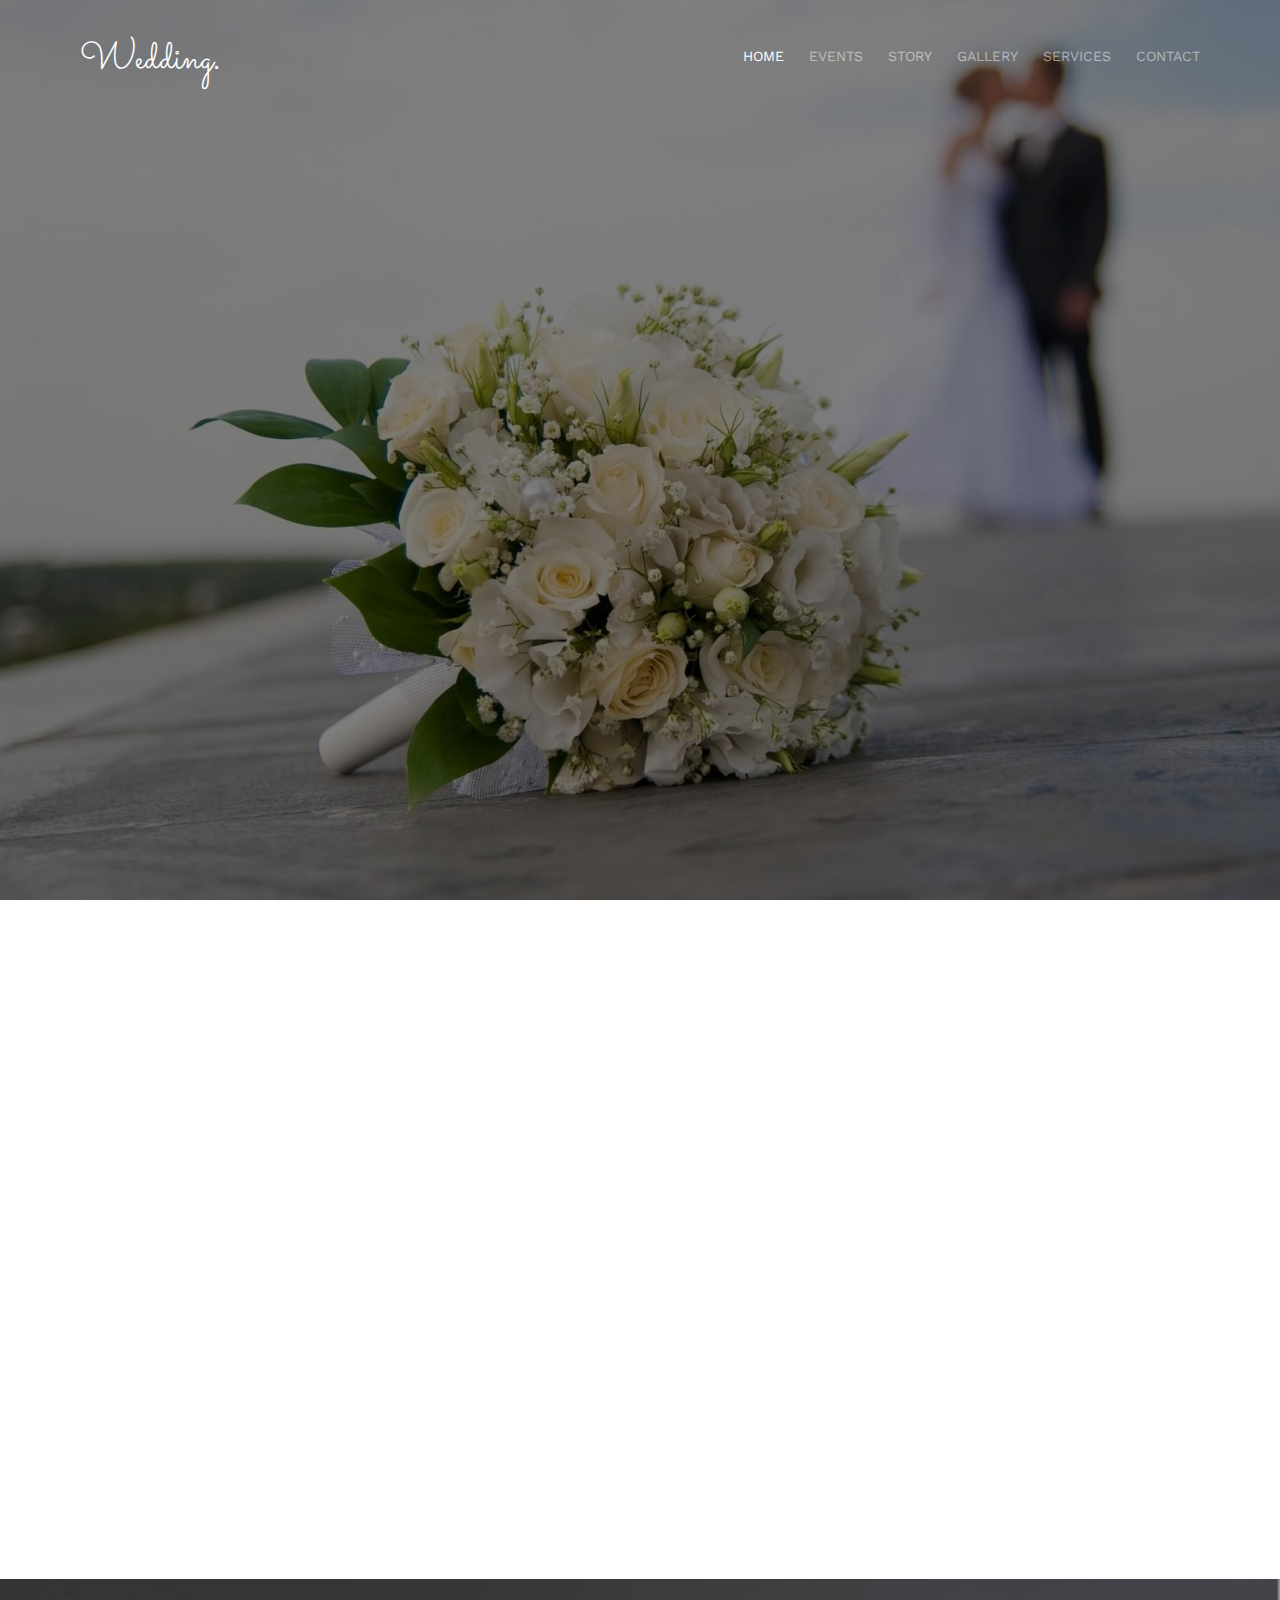
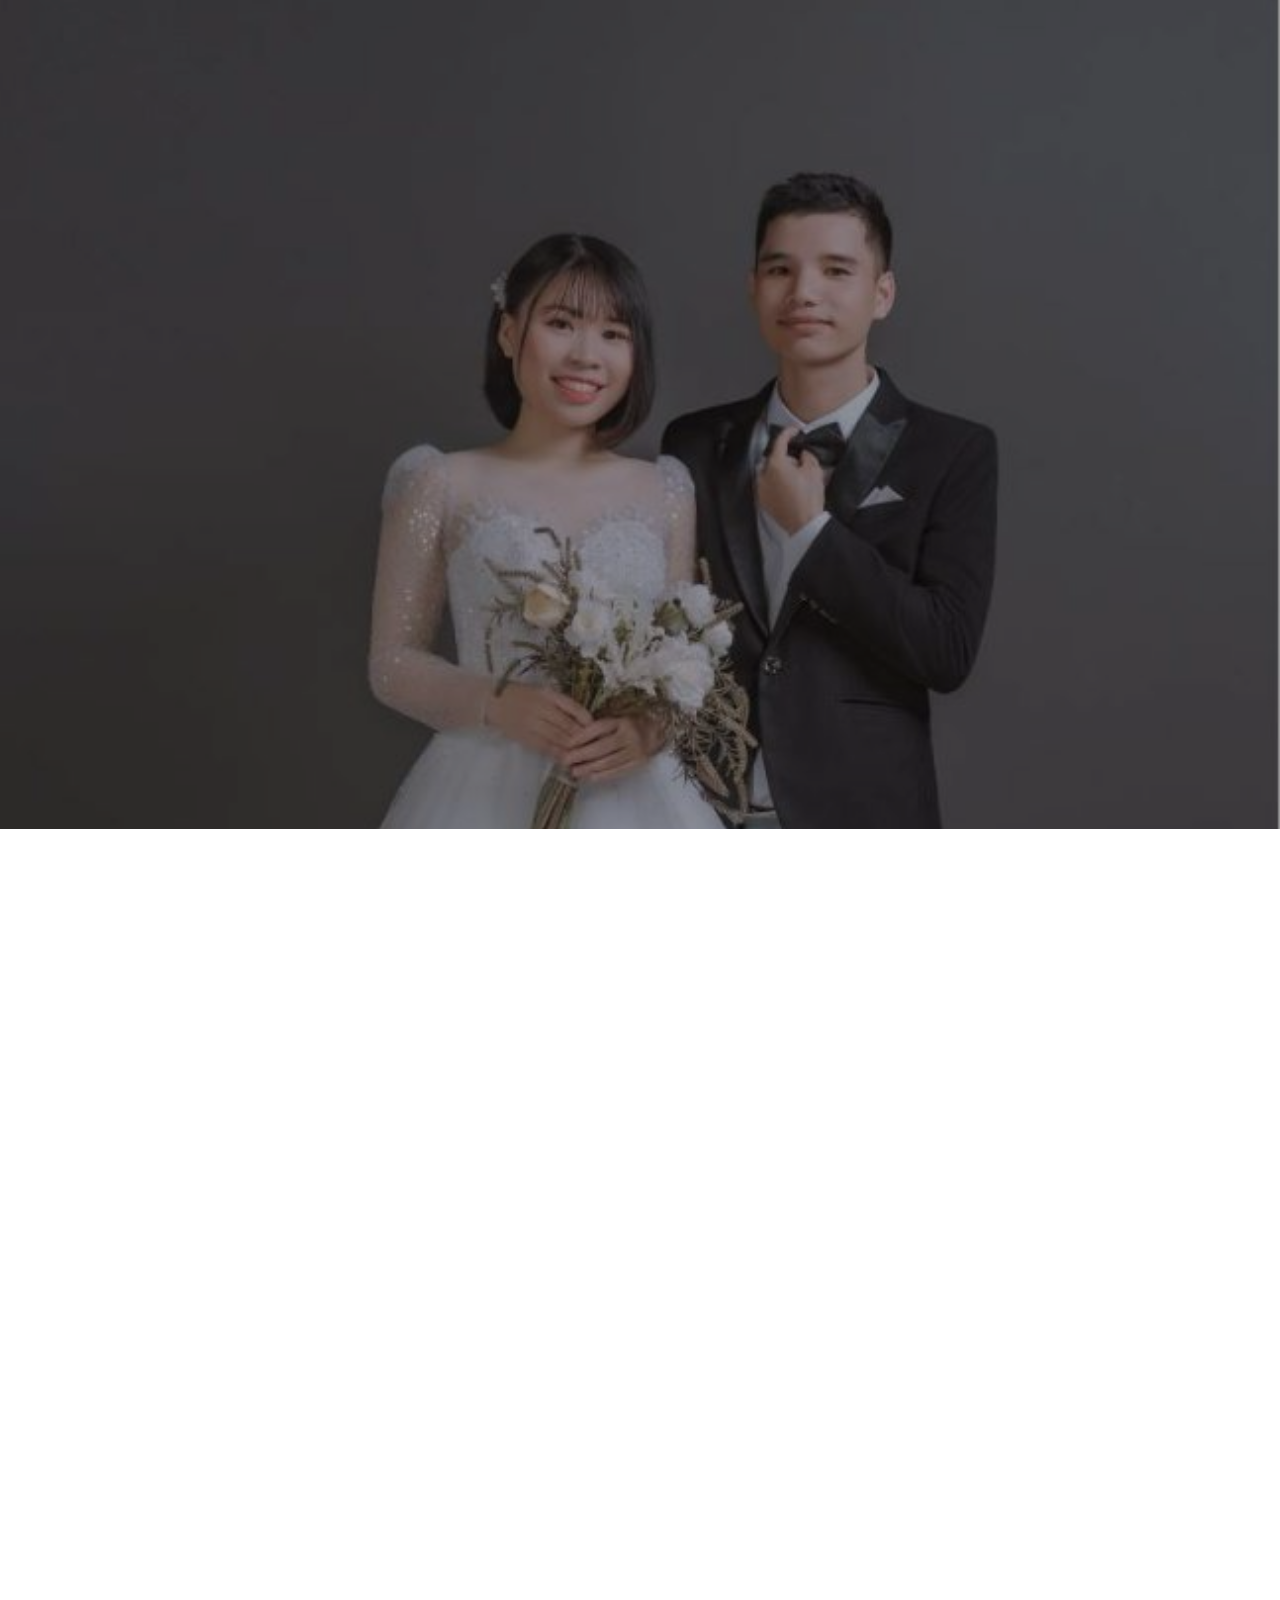
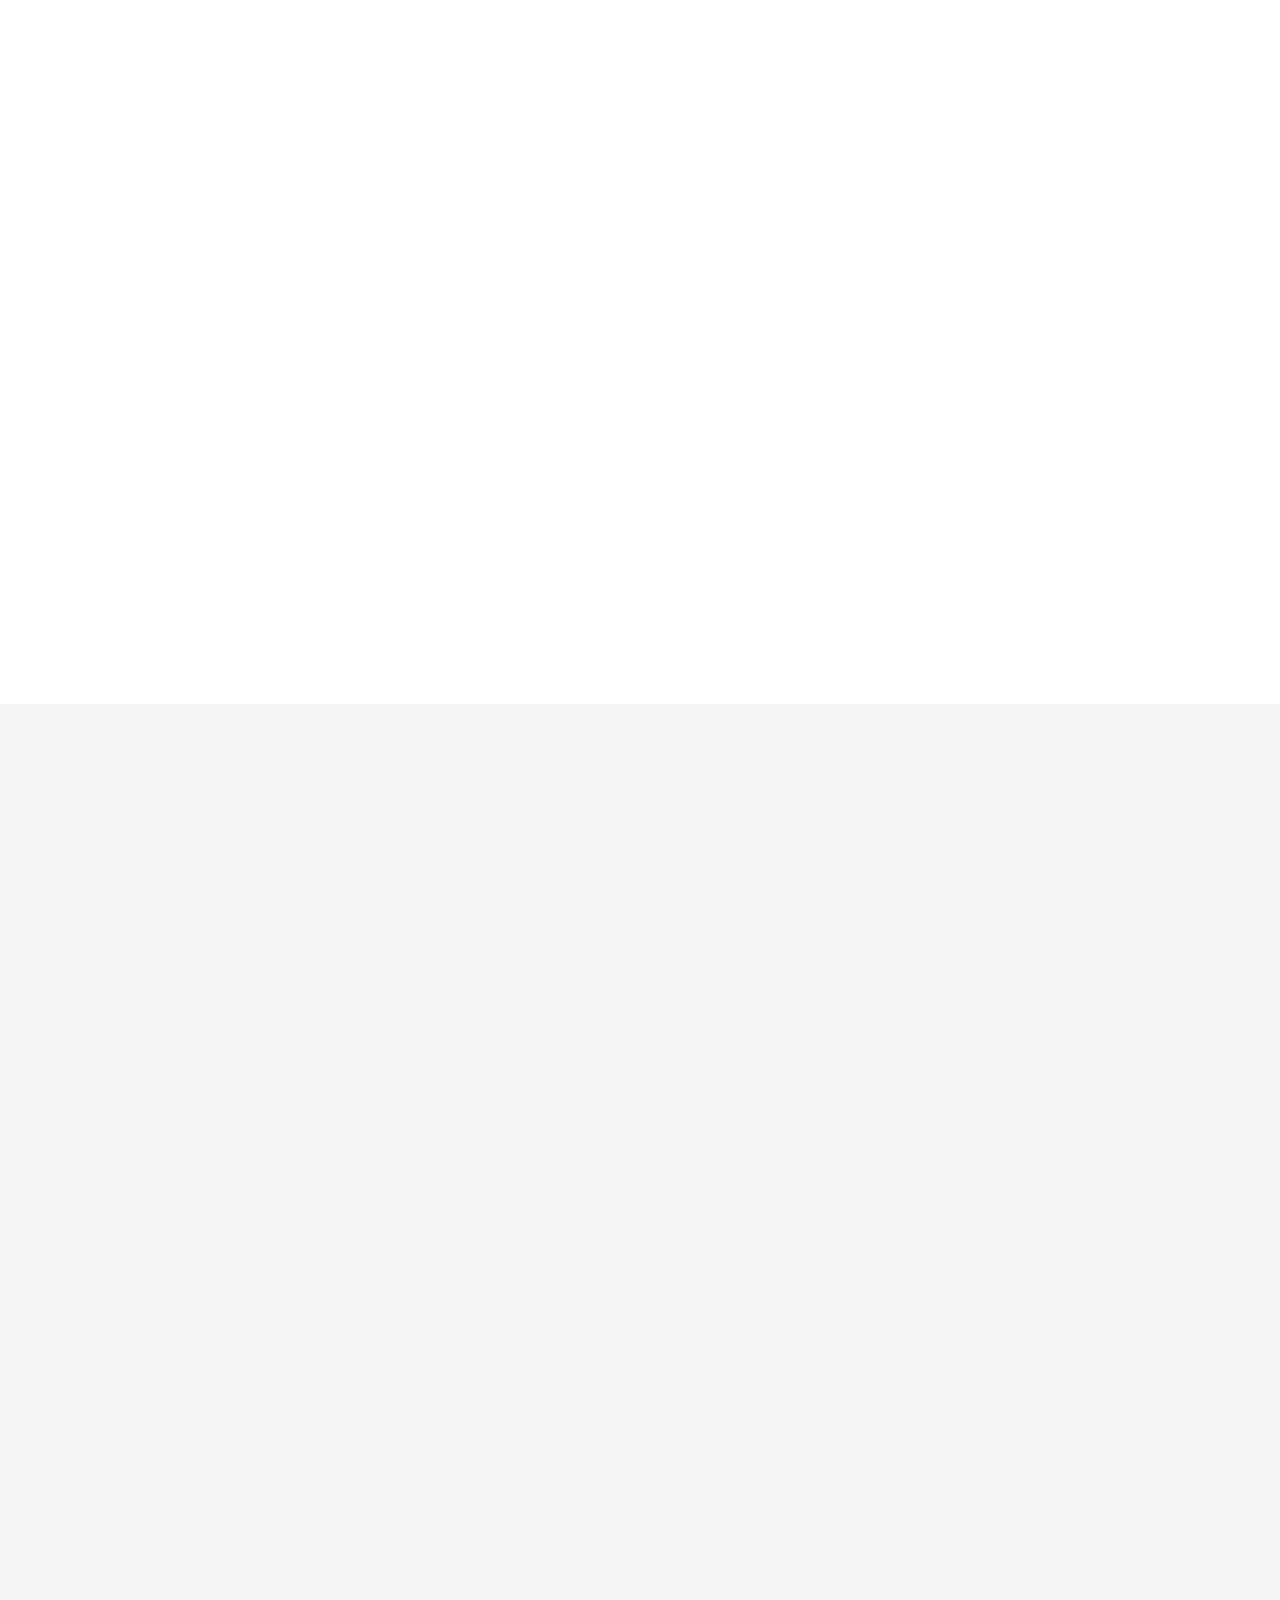
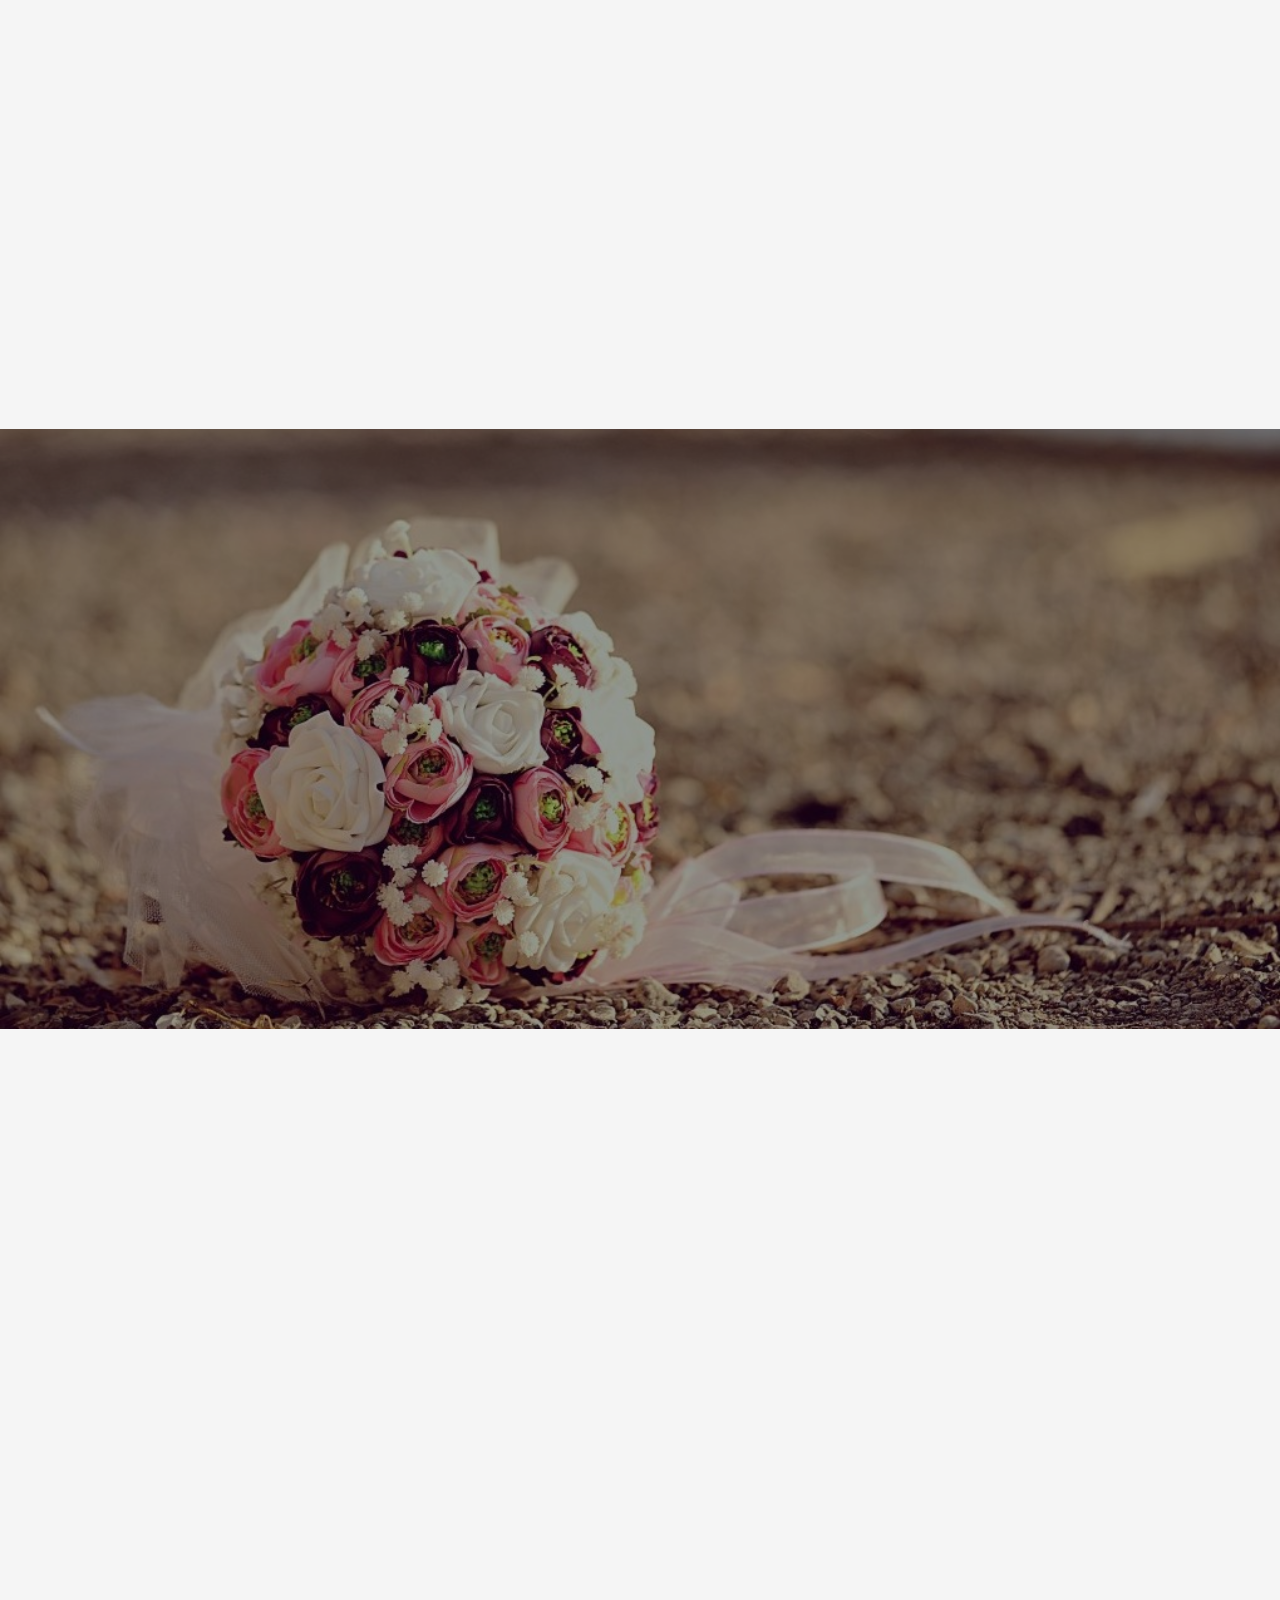
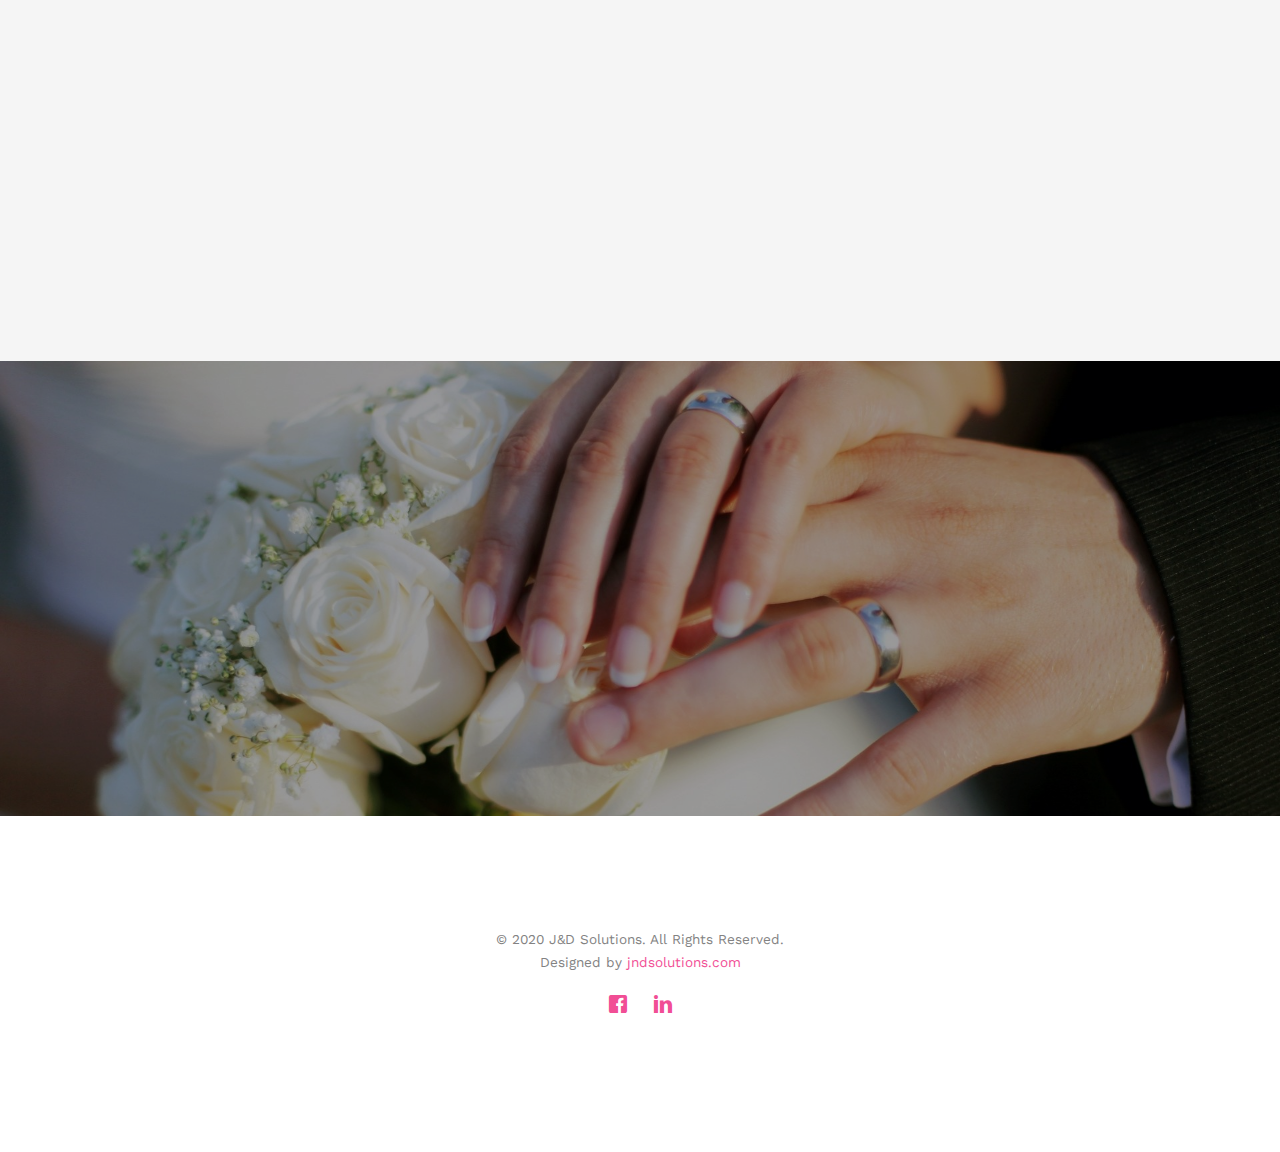
<file: index.html>
<!DOCTYPE html>
<!--[if lt IE 7]>      <html class="no-js lt-ie9 lt-ie8 lt-ie7"> <![endif]-->
<!--[if IE 7]>         <html class="no-js lt-ie9 lt-ie8"> <![endif]-->
<!--[if IE 8]>         <html class="no-js lt-ie9"> <![endif]-->
<!--[if gt IE 8]><!--> <html class="no-js"> <!--<![endif]-->
	<head>
	<meta charset="utf-8">
	<meta http-equiv="X-UA-Compatible" content="IE=edge">
	<title>An Lai & Khac Hieu Wedding &mdash; Nov 22th 2020 </title>
	<meta name="viewport" content="width=device-width, initial-scale=1">
	<meta name="description" content="An Lai & Khac Hieu Wedding" />
	<meta name="keywords" content="Welcome to our Wedding events" />
	<meta name="author" content="jndsolutions" />

  <!-- 
	//////////////////////////////////////////////////////

	FREE HTML5 TEMPLATE 
	DESIGNED & DEVELOPED by FREEHTML5.CO
		
	Website: 		http://freehtml5.co/
	Email: 			info@freehtml5.co
	Twitter: 		http://twitter.com/fh5co
	Facebook: 		https://www.facebook.com/fh5co

	//////////////////////////////////////////////////////
	 -->

  	<!-- Facebook and Twitter integration -->
	<meta property="og:title" content=""/>
	<meta property="og:image" content=""/>
	<meta property="og:url" content=""/>
	<meta property="og:site_name" content=""/>
	<meta property="og:description" content=""/>
	<meta name="twitter:title" content="" />
	<meta name="twitter:image" content="" />
	<meta name="twitter:url" content="" />
	<meta name="twitter:card" content="" />

	<link href='https://fonts.googleapis.com/css?family=Work+Sans:400,300,600,400italic,700' rel='stylesheet' type='text/css'>
	<link href="https://fonts.googleapis.com/css?family=Sacramento" rel="stylesheet">
	
	<!-- Animate.css -->
	<link rel="stylesheet" href="css/animate.css">
	<!-- Icomoon Icon Fonts-->
	<link rel="stylesheet" href="css/icomoon.css">
	<!-- Bootstrap  -->
	<link rel="stylesheet" href="css/bootstrap.css">

	<!-- Magnific Popup -->
	<link rel="stylesheet" href="css/magnific-popup.css">

	<!-- Owl Carousel  -->
	<link rel="stylesheet" href="css/owl.carousel.min.css">
	<link rel="stylesheet" href="css/owl.theme.default.min.css">

	<!-- Theme style  -->
	<link rel="stylesheet" href="css/style.css">

	<!-- Modernizr JS -->
	<script src="js/modernizr-2.6.2.min.js"></script>
	<!-- FOR IE9 below -->
	<!--[if lt IE 9]>
	<script src="js/respond.min.js"></script>
	<![endif]-->

	</head>
	<body>
		
	<div class="fh5co-loader"></div>
	
	<div id="page">
	<nav class="fh5co-nav" role="navigation">
		<div class="container">
			<div class="row">
				<div class="col-xs-2">
					<div id="fh5co-logo"><a href="index.html">Wedding<strong>.</strong></a></div>
				</div>
				<div class="col-xs-10 text-right menu-1">
					<ul>
						<li class="active"><a href="index.html">Home</a></li>
						<li><a href="#fh5co-couple">Events</a></li>
						<li><a href="#fh5co-couple-story">Story</a></li>
						<li><a href="#fh5co-gallery">Gallery</a></li>
						<li><a href="#fh5co-services">Services</a></li>
						<li><a href="#">Contact</a></li>
					</ul>
				</div>
			</div>
			
		</div>
	</nav>

	<header id="fh5co-header" class="fh5co-cover" role="banner" style="background-image:url(images/img_bg_2.jpg);" data-stellar-background-ratio="0.5">
		<div class="overlay"></div>
		<div class="container">
			<div class="row">
				<div class="col-md-8 col-md-offset-2 text-center">
					<div class="display-t">
						<div class="display-tc animate-box" data-animate-effect="fadeIn">
							<h1>Khac Hieu &amp; Thuy An</h1>
							<h2>We Are Getting Married</h2>
							<div class="simply-countdown simply-countdown-one"></div>
							<p><a href="#" class="btn btn-default btn-sm">Save the date</a></p>
						</div>
					</div>
				</div>
			</div>
		</div>
	</header>

	<div id="fh5co-couple">
		<div class="container">
			<div class="row">
				<div class="col-md-8 col-md-offset-2 text-center fh5co-heading animate-box">
					<h2>Hello!</h2>
					<h3>November 22th, 2020 Nghe An, Viet Nam</h3>
					<p>We invited you to celebrate our wedding</p>
				</div>
			</div>
			<div class="couple-wrap animate-box">
				<div class="couple-half">
					<div class="groom">
						<img src="images/groom.jpg" alt="groom" class="img-responsive">
					</div>
					<div class="desc-groom">
						<h3>Nguyen Khac Hieu</h3>
						<p>Far far away, behind the word mountains, far from the countries Vokalia and Consonantia, there live the blind texts. Separated they live in Bookmarksgrove</p>
					</div>
				</div>
				<p class="heart text-center"><i class="icon-heart2"></i></p>
				<div class="couple-half">
					<div class="bride">
						<img src="images/bride.jpg" alt="groom" class="img-responsive">
					</div>
					<div class="desc-bride">
						<h3>Lai Thuy An</h3>
						<p>Far far away, behind the word mountains, far from the countries Vokalia and Consonantia, there live the blind texts. Separated they live in Bookmarksgrove</p>
					</div>
				</div>
			</div>
		</div>
	</div>

	<div id="fh5co-event" class="fh5co-bg" style="background-image:url(images/img_bg_3.jpg);">
		<div class="overlay"></div>
		<div class="container">
			<div class="row">
				<div class="col-md-8 col-md-offset-2 text-center fh5co-heading animate-box">
					<span>Our Special Events</span>
					<h2>Wedding Events</h2>
				</div>
			</div>
			<div class="row">
				<div class="display-t">
					<div class="display-tc">
						<div class="col-md-10 col-md-offset-1">
							<div class="col-md-6 col-sm-6 text-center">
								<div class="event-wrap animate-box">
									<h3>Main Ceremony</h3>
									<div class="event-col">
										<i class="icon-clock"></i>
										<span>10:30 AM</span>
										<span>12:00 AM</span>
									</div>
									<div class="event-col">
										<i class="icon-calendar"></i>
										<span>Sunday 22</span>
										<span>November, 2020</span>
									</div>
									<p>Far far away, behind the word mountains, far from the countries Vokalia and Consonantia, there live the blind texts. Separated they live in Bookmarksgrove right at the coast of the Semantics, a large language ocean.</p>
								</div>
							</div>
							<div class="col-md-6 col-sm-6 text-center">
								<div class="event-wrap animate-box">
									<h3>Wedding Party</h3>
									<div class="event-col">
										<i class="icon-clock"></i>
										<span>11:00 AM</span>
										<span>12:00 AM</span>
									</div>
									<div class="event-col">
										<i class="icon-calendar"></i>
										<span>Monday 23</span>
										<span>November, 2020</span>
									</div>
									<p>Far far away, behind the word mountains, far from the countries Vokalia and Consonantia, there live the blind texts. Separated they live in Bookmarksgrove right at the coast of the Semantics, a large language ocean.</p>
								</div>
							</div>
						</div>
					</div>
				</div>
			</div>
		</div>
	</div>

	<div id="fh5co-couple-story">
		<div class="container">
			<div class="row">
				<div class="col-md-8 col-md-offset-2 text-center fh5co-heading animate-box">
					<span>We Love Each Other</span>
					<h2>Our Story</h2>
					<p>Far far away, behind the word mountains, far from the countries Vokalia and Consonantia, there live the blind texts.</p>
				</div>
			</div>
			<div class="row">
				<div class="col-md-12 col-md-offset-0">
					<ul class="timeline animate-box">
						<li class="animate-box">
							<div class="timeline-badge" style="background-image:url(images/couple-1.jpg);"></div>
							<div class="timeline-panel">
								<div class="timeline-heading">
									<h3 class="timeline-title">First We Meet</h3>
									<span class="date">December 25, 2015</span>
								</div>
								<div class="timeline-body">
									<p>Far far away, behind the word mountains, far from the countries Vokalia and Consonantia, there live the blind texts. Separated they live in Bookmarksgrove right at the coast of the Semantics, a large language ocean.</p>
								</div>
							</div>
						</li>
						<li class="timeline-inverted animate-box">
							<div class="timeline-badge" style="background-image:url(images/couple-2.jpg);"></div>
							<div class="timeline-panel">
								<div class="timeline-heading">
									<h3 class="timeline-title">First Date</h3>
									<span class="date">December 28, 2015</span>
								</div>
								<div class="timeline-body">
									<p>Far far away, behind the word mountains, far from the countries Vokalia and Consonantia, there live the blind texts. Separated they live in Bookmarksgrove right at the coast of the Semantics, a large language ocean.</p>
								</div>
							</div>
						</li>
						<li class="animate-box">
							<div class="timeline-badge" style="background-image:url(images/couple-3.jpg);"></div>
							<div class="timeline-panel">
								<div class="timeline-heading">
									<h3 class="timeline-title">In A Relationship</h3>
									<span class="date">January 1, 2016</span>
								</div>
								<div class="timeline-body">
									<p>Far far away, behind the word mountains, far from the countries Vokalia and Consonantia, there live the blind texts. Separated they live in Bookmarksgrove right at the coast of the Semantics, a large language ocean.</p>
								</div>
							</div>
						</li>
			    	</ul>
				</div>
			</div>
		</div>
	</div>

	<div id="fh5co-gallery" class="fh5co-section-gray">
		<div class="container">
			<div class="row">
				<div class="col-md-8 col-md-offset-2 text-center fh5co-heading animate-box">
					<span>Our Memories</span>
					<h2>Wedding Gallery</h2>
					<p>Far far away, behind the word mountains, far from the countries Vokalia and Consonantia, there live the blind texts.</p>
				</div>
			</div>
			<div class="row row-bottom-padded-md">
				<div class="col-md-12">
					<ul id="fh5co-gallery-list">
						
						<li class="one-third animate-box" data-animate-effect="fadeIn" style="background-image: url(images/gallery-1.jpg); "> 
						<a href="images/gallery-1.jpg">
							<div class="case-studies-summary">
								<!-- <span>14 Photos</span> -->
								<h2>Two Glas of Juice</h2>
							</div>
						</a>
					</li>
					<li class="one-third animate-box" data-animate-effect="fadeIn" style="background-image: url(images/gallery-2.jpg); ">
						<a href="#" class="color-2">
							<div class="case-studies-summary">
								<!-- <span>30 Photos</span> -->
								<h2>Timer starts now!</h2>
							</div>
						</a>
					</li>


					<li class="one-third animate-box" data-animate-effect="fadeIn" style="background-image: url(images/gallery-3.jpg); ">
						<a href="#" class="color-3">
							<div class="case-studies-summary">
								<!-- <span>90 Photos</span> -->
								<h2>Beautiful sunset</h2>
							</div>
						</a>
					</li>
					<li class="one-third animate-box" data-animate-effect="fadeIn" style="background-image: url(images/gallery-4.jpg); ">
						<a href="#" class="color-4">
							<div class="case-studies-summary">
								<!-- <span>12 Photos</span> -->
								<h2>Company's Conference Room</h2>
							</div>
						</a>
					</li>

						<li class="one-third animate-box" data-animate-effect="fadeIn" style="background-image: url(images/gallery-5.jpg); ">
							<a href="#" class="color-3">
								<div class="case-studies-summary">
									<!-- <span>50 Photos</span> -->
									<h2>Useful baskets</h2>
								</div>
							</a>
						</li>
						<li class="one-third animate-box" data-animate-effect="fadeIn" style="background-image: url(images/gallery-6.jpg); ">
							<a href="#" class="color-4">
								<div class="case-studies-summary">
									<!-- <span>45 Photos</span> -->
									<h2>Skater man in the road</h2>
								</div>
							</a>
						</li>

<!-- 						<li class="one-third animate-box" data-animate-effect="fadeIn" style="background-image: url(images/gallery-7.jpg); ">
							<a href="#" class="color-4">
								<div class="case-studies-summary">
									<span>35 Photos</span>
									<h2>Two Glas of Juice</h2>
								</div>
							</a>
						</li>

						<li class="one-third animate-box" data-animate-effect="fadeIn" style="background-image: url(images/gallery-8.jpg); "> 
							<a href="#" class="color-5">
								<div class="case-studies-summary">
									<span>90 Photos</span>
									<h2>Timer starts now!</h2>
								</div>
							</a>
						</li>
						<li class="one-third animate-box" data-animate-effect="fadeIn" style="background-image: url(images/gallery-9.jpg); ">
							<a href="#" class="color-6">
								<div class="case-studies-summary">
									<span>56 Photos</span>
									<h2>Beautiful sunset</h2>
								</div>
							</a>
						</li> -->
					</ul>		
				</div>
			</div>
		</div>
	</div>

	<div id="fh5co-counter" class="fh5co-bg fh5co-counter" style="background-image:url(images/img_bg_5.jpg);">
		<div class="overlay"></div>
		<div class="container">
			<div class="row">
				<div class="display-t">
					<div class="display-tc">
						<div class="col-md-3 col-sm-6 animate-box">
							<div class="feature-center">
								<span class="icon">
									<i class="icon-users"></i>
								</span>

								<span class="counter js-counter" data-from="0" data-to="500" data-speed="5000" data-refresh-interval="50">1</span>
								<span class="counter-label">Estimated Guest</span>

							</div>
						</div>
						<div class="col-md-3 col-sm-6 animate-box">
							<div class="feature-center">
								<span class="icon">
									<i class="icon-user"></i>
								</span>

								<span class="counter js-counter" data-from="0" data-to="1000" data-speed="5000" data-refresh-interval="50">1</span>
								<span class="counter-label">We Catter</span>
							</div>
						</div>
						<div class="col-md-3 col-sm-6 animate-box">
							<div class="feature-center">
								<span class="icon">
									<i class="icon-calendar"></i>
								</span>
								<span class="counter js-counter" data-from="0" data-to="402" data-speed="5000" data-refresh-interval="50">1</span>
								<span class="counter-label">Events Done</span>
							</div>
						</div>
						<div class="col-md-3 col-sm-6 animate-box">
							<div class="feature-center">
								<span class="icon">
									<i class="icon-clock"></i>
								</span>

								<span class="counter js-counter" data-from="0" data-to="2345" data-speed="5000" data-refresh-interval="50">1</span>
								<span class="counter-label">Hours Spent</span>

							</div>
						</div>
					</div>
				</div>
			</div>
		</div>
	</div>

<!-- 	<div id="fh5co-testimonial">
		<div class="container">
			<div class="row">
				<div class="row animate-box">
					<div class="col-md-8 col-md-offset-2 text-center fh5co-heading">
						<span>Best Wishes</span>
						<h2>Friends Wishes</h2>
					</div>
				</div>
				<div class="row">
					<div class="col-md-12 animate-box">
						<div class="wrap-testimony">
							<div class="owl-carousel-fullwidth">
								<div class="item">
									<div class="testimony-slide active text-center">
										<figure>
											<img src="images/couple-1.jpg" alt="user">
										</figure>
										<span>John Doe, via <a href="#" class="twitter">Twitter</a></span>
										<blockquote>
											<p>"Far far away, behind the word mountains, far from the countries Vokalia and Consonantia, there live the blind texts. Separated they live in Bookmarksgrove right at the coast of the Semantics"</p>
										</blockquote>
									</div>
								</div>
								<div class="item">
									<div class="testimony-slide active text-center">
										<figure>
											<img src="images/couple-2.jpg" alt="user">
										</figure>
										<span>John Doe, via <a href="#" class="twitter">Twitter</a></span>
										<blockquote>
											<p>"Far far away, behind the word mountains, far from the countries Vokalia and Consonantia, at the coast of the Semantics, a large language ocean."</p>
										</blockquote>
									</div>
								</div>
								<div class="item">
									<div class="testimony-slide active text-center">
										<figure>
											<img src="images/couple-3.jpg" alt="user">
										</figure>
										<span>John Doe, via <a href="#" class="twitter">Twitter</a></span>
										<blockquote>
											<p>"Far far away, far from the countries Vokalia and Consonantia, there live the blind texts. Separated they live in Bookmarksgrove right at the coast of the Semantics, a large language ocean."</p>
										</blockquote>
									</div>
								</div>
							</div>
						</div>
					</div>
				</div>
			</div>
		</div>
	</div> -->

	<div id="fh5co-services" class="fh5co-section-gray">
		<div class="container">
			
			<div class="row animate-box">
				<div class="col-md-8 col-md-offset-2 text-center fh5co-heading">
					<h2>We Offer Services</h2>
					<p>Dignissimos asperiores vitae velit veniam totam fuga molestias accusamus alias autem provident. Odit ab aliquam dolor eius.</p>
				</div>
			</div>

			<div class="row">
				<div class="col-md-6">
					<div class="feature-left animate-box" data-animate-effect="fadeInLeft">
						<span class="icon">
							<i class="icon-calendar"></i>
						</span>
						<div class="feature-copy">
							<h3>We Organized Events</h3>
							<p>Facilis ipsum reprehenderit nemo molestias. Aut cum mollitia reprehenderit. Eos cumque dicta adipisci architecto culpa amet.</p>
						</div>
					</div>

					<div class="feature-left animate-box" data-animate-effect="fadeInLeft">
						<span class="icon">
							<i class="icon-image"></i>
						</span>
						<div class="feature-copy">
							<h3>Photoshoot</h3>
							<p>Facilis ipsum reprehenderit nemo molestias. Aut cum mollitia reprehenderit. Eos cumque dicta adipisci architecto culpa amet.</p>
						</div>
					</div>

					<div class="feature-left animate-box" data-animate-effect="fadeInLeft">
						<span class="icon">
							<i class="icon-video"></i>
						</span>
						<div class="feature-copy">
							<h3>Video Editing</h3>
							<p>Facilis ipsum reprehenderit nemo molestias. Aut cum mollitia reprehenderit. Eos cumque dicta adipisci architecto culpa amet.</p>
						</div>
					</div>

				</div>

				<div class="col-md-6 animate-box">
					<div class="fh5co-video fh5co-bg" style="background-image: url(images/img_bg_3.jpg); ">
						<a href="https://vimeo.com/channels/staffpicks/93951774" class="popup-vimeo"><i class="icon-video2"></i></a>
						<div class="overlay"></div>
					</div>
				</div>
			</div>

			
		</div>
	</div>


	<div id="fh5co-started" class="fh5co-bg" style="background-image:url(images/img_bg_4.jpg);">
		<div class="overlay"></div>
		<div class="container">
			<div class="row animate-box">
				<div class="col-md-8 col-md-offset-2 text-center fh5co-heading">
					<h2>Are You Attending?</h2>
					<p>Please Fill-up the form to notify you that you're attending. Thanks.</p>
				</div>
			</div>
			<div class="row animate-box">
				<div class="col-md-10 col-md-offset-1">
					<form class="form-inline">
						<div class="col-md-4 col-sm-4">
							<div class="form-group">
								<label for="name" class="sr-only">Name</label>
								<input type="name" class="form-control" id="name" placeholder="Name">
							</div>
						</div>
						<div class="col-md-4 col-sm-4">
							<div class="form-group">
								<label for="email" class="sr-only">Email</label>
								<input type="email" class="form-control" id="email" placeholder="Email">
							</div>
						</div>
						<div class="col-md-4 col-sm-4">
							<button type="submit" class="btn btn-default btn-block">I am Attending</button>
						</div>
					</form>
				</div>
			</div>
		</div>
	</div>

	<footer id="fh5co-footer" role="contentinfo">
		<div class="container">

			<div class="row copyright">
				<div class="col-md-12 text-center">
					<p>
						<small class="block">&copy; 2020 J&D Solutions. All Rights Reserved.</small> 
						<small class="block">Designed by <a href="https://jndsolutions.com/" target="_blank">jndsolutions.com</a>
					</p>
					<p>
						<ul class="fh5co-social-icons">
							<!-- <li><a href="#"><i class="icon-twitter"></i></a></li> -->
							<li><a href="https://www.facebook.com/jun.moc/"><i class="icon-facebook"></i></a></li>
							<li><a href="https://www.linkedin.com/in/mai-nguyen-a51a92b7"><i class="icon-linkedin"></i></a></li>
							<!-- <li><a href="#"><i class="icon-dribbble"></i></a></li> -->
						</ul>
					</p>
				</div>
			</div>

		</div>
	</footer>
	</div>

	<div class="gototop js-top">
		<a href="#" class="js-gotop"><i class="icon-arrow-up"></i></a>
	</div>
	
	<!-- jQuery -->
	<script src="js/jquery.min.js"></script>
	<!-- jQuery Easing -->
	<script src="js/jquery.easing.1.3.js"></script>
	<!-- Bootstrap -->
	<script src="js/bootstrap.min.js"></script>
	<!-- Waypoints -->
	<script src="js/jquery.waypoints.min.js"></script>
	<!-- Carousel -->
	<script src="js/owl.carousel.min.js"></script>
	<!-- countTo -->
	<script src="js/jquery.countTo.js"></script>

	<!-- Stellar -->
	<script src="js/jquery.stellar.min.js"></script>
	<!-- Magnific Popup -->
	<script src="js/jquery.magnific-popup.min.js"></script>
	<script src="js/magnific-popup-options.js"></script>

	<!-- // <script src="https://cdnjs.cloudflare.com/ajax/libs/prism/0.0.1/prism.min.js"></script> -->
	<script src="js/simplyCountdown.js"></script>
	<!-- Main -->
	<script src="js/main.js"></script>

	<script>
    var d = new Date(new Date().getTime() + 200 * 120 * 120 * 2000);

    // default example
    simplyCountdown('.simply-countdown-one', {
        year: d.getFullYear(),
        month: d.getMonth() + 1,
        day: d.getDate()
    });

    //jQuery example
    $('#simply-countdown-losange').simplyCountdown({
        year: d.getFullYear(),
        month: d.getMonth() + 1,
        day: d.getDate(),
        enableUtc: false
    });
</script>

	</body>
</html>
</file>
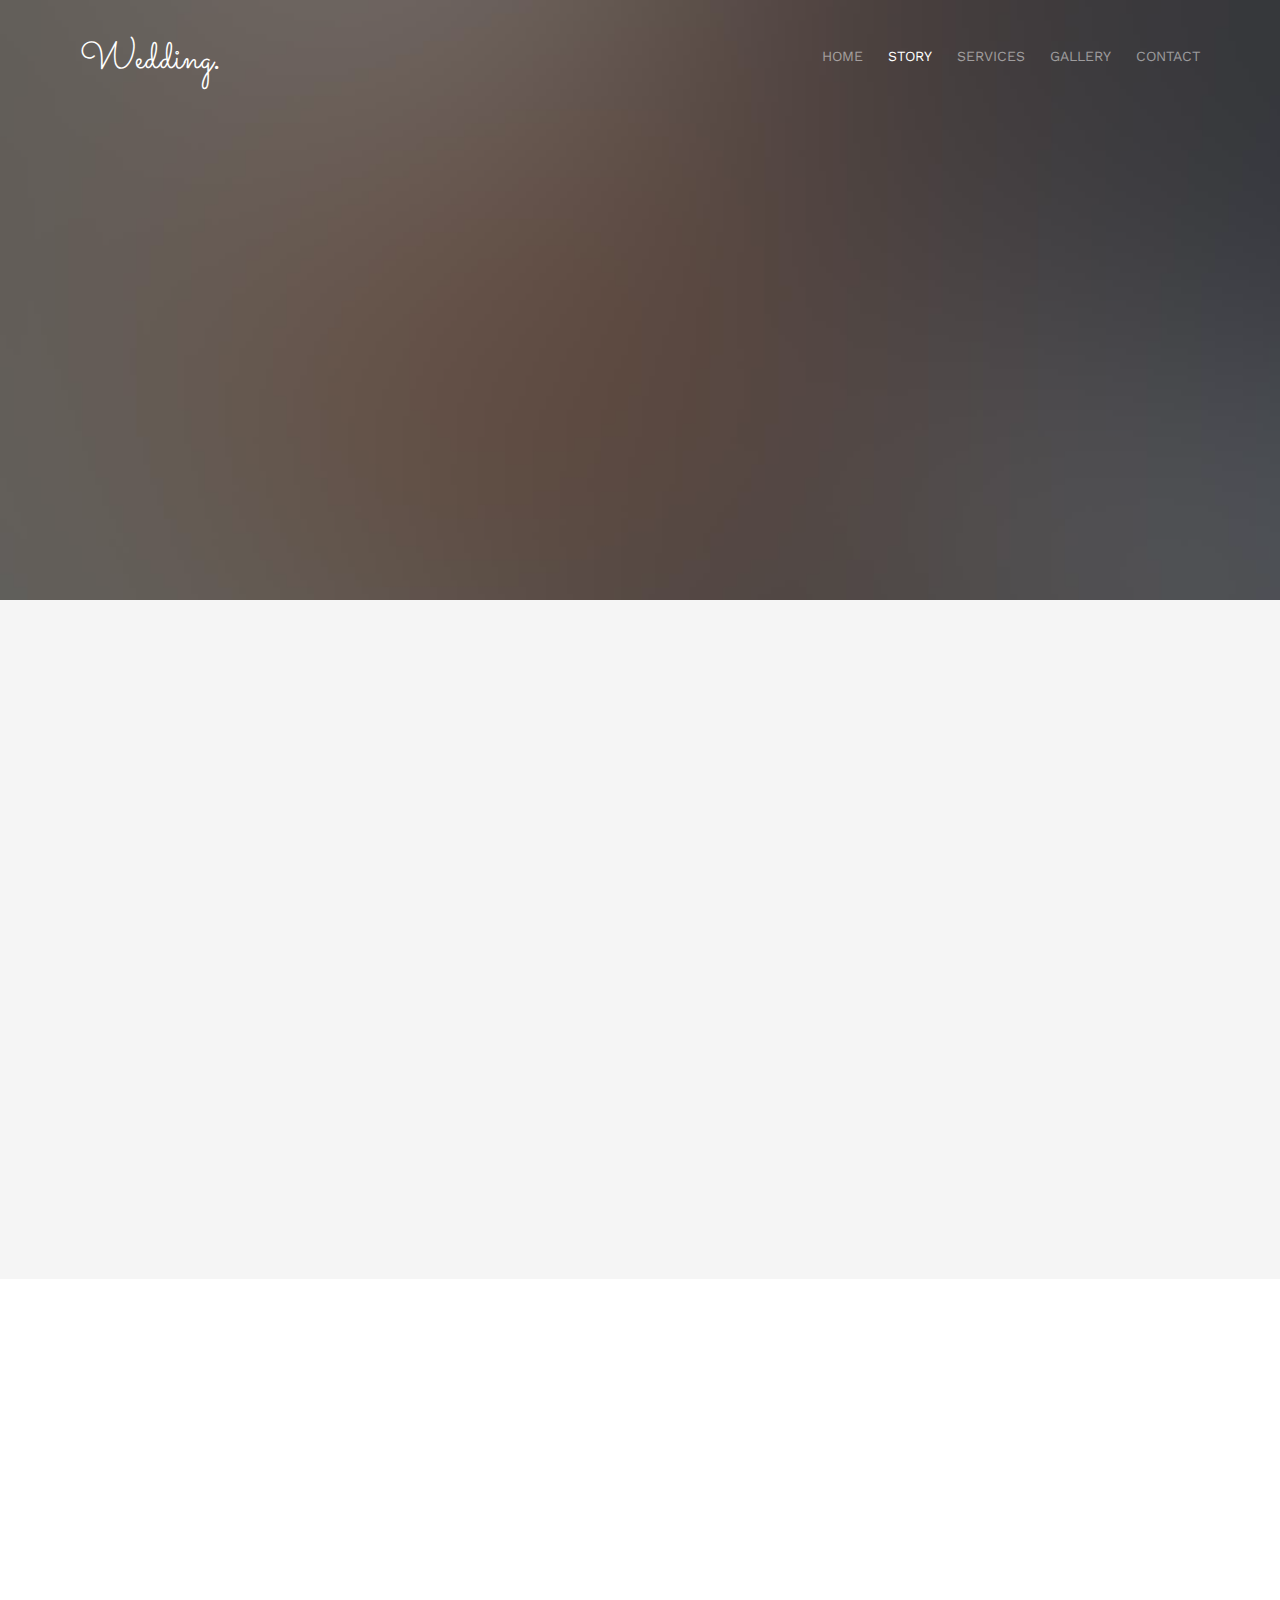
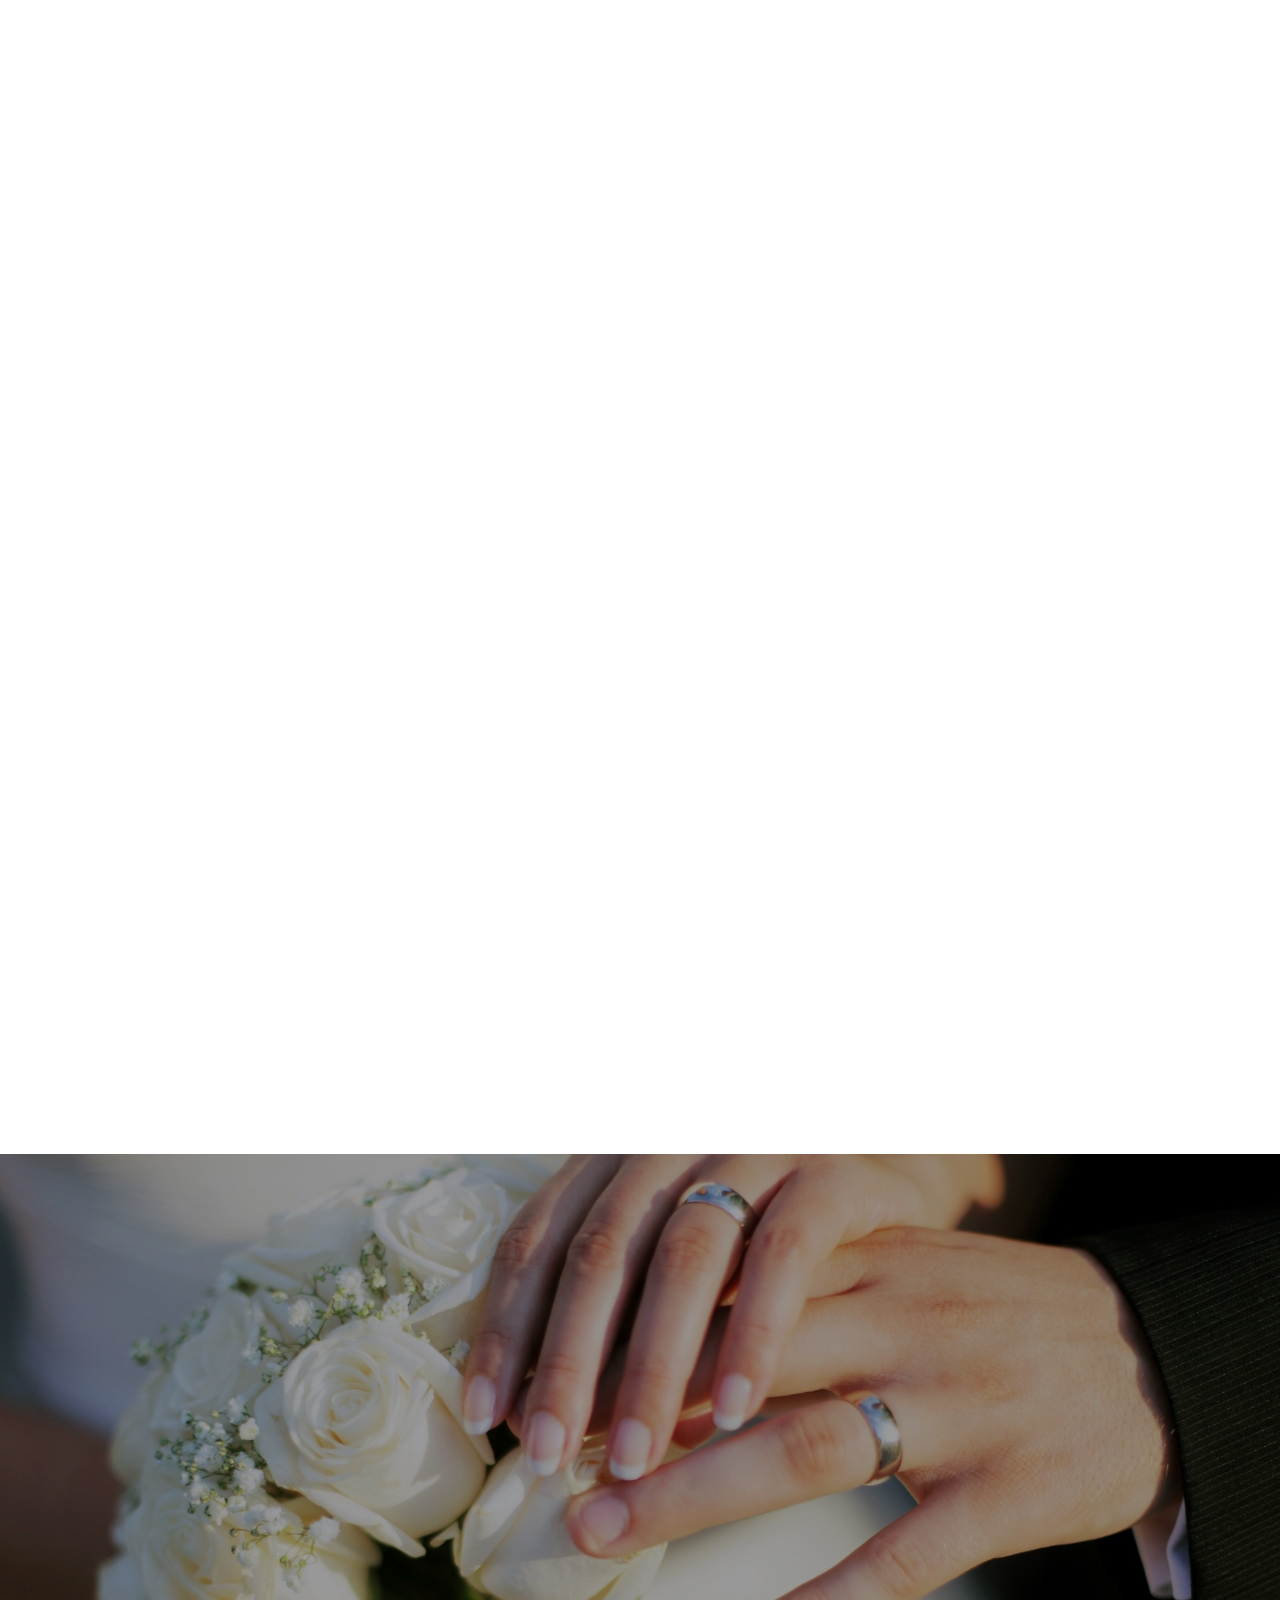
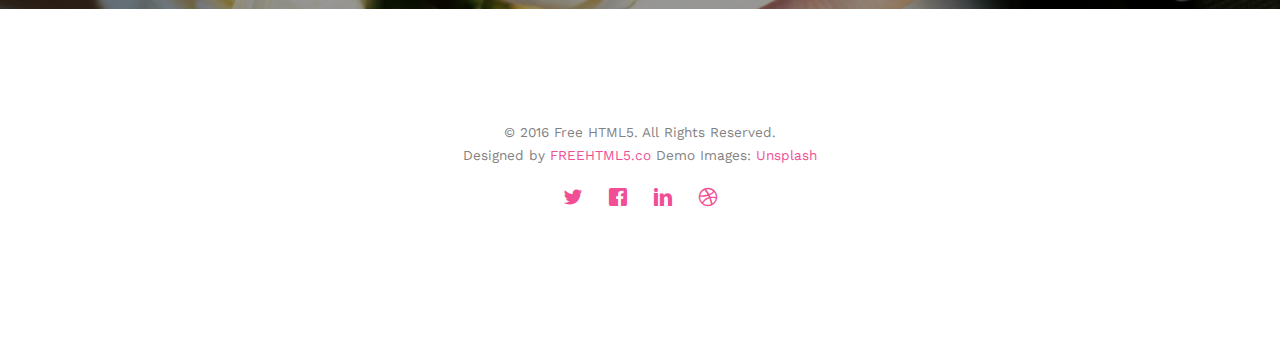
<file: about.html>
<!DOCTYPE html>
<!--[if lt IE 7]>      <html class="no-js lt-ie9 lt-ie8 lt-ie7"> <![endif]-->
<!--[if IE 7]>         <html class="no-js lt-ie9 lt-ie8"> <![endif]-->
<!--[if IE 8]>         <html class="no-js lt-ie9"> <![endif]-->
<!--[if gt IE 8]><!--> <html class="no-js"> <!--<![endif]-->
	<head>
	<meta charset="utf-8">
	<meta http-equiv="X-UA-Compatible" content="IE=edge">
	<title>An Lai & Khac Hieu Wedding &mdash; Nov 22th 2020 </title>
	<meta name="viewport" content="width=device-width, initial-scale=1">
	<meta name="description" content="An Lai & Khac Hieu Wedding" />
	<meta name="keywords" content="Welcome to our Wedding events" />
	<meta name="author" content="jndsolutions" />

  <!-- 
	//////////////////////////////////////////////////////

	FREE HTML5 TEMPLATE 
	DESIGNED & DEVELOPED by FREEHTML5.CO
		
	Website: 		http://freehtml5.co/
	Email: 			info@freehtml5.co
	Twitter: 		http://twitter.com/fh5co
	Facebook: 		https://www.facebook.com/fh5co

	//////////////////////////////////////////////////////
	 -->

  	<!-- Facebook and Twitter integration -->
	<meta property="og:title" content=""/>
	<meta property="og:image" content=""/>
	<meta property="og:url" content=""/>
	<meta property="og:site_name" content=""/>
	<meta property="og:description" content=""/>
	<meta name="twitter:title" content="" />
	<meta name="twitter:image" content="" />
	<meta name="twitter:url" content="" />
	<meta name="twitter:card" content="" />

	<link href='https://fonts.googleapis.com/css?family=Work+Sans:400,300,600,400italic,700' rel='stylesheet' type='text/css'>
	<link href="https://fonts.googleapis.com/css?family=Sacramento" rel="stylesheet">
	
	<!-- Animate.css -->
	<link rel="stylesheet" href="css/animate.css">
	<!-- Icomoon Icon Fonts-->
	<link rel="stylesheet" href="css/icomoon.css">
	<!-- Bootstrap  -->
	<link rel="stylesheet" href="css/bootstrap.css">

	<!-- Magnific Popup -->
	<link rel="stylesheet" href="css/magnific-popup.css">

	<!-- Owl Carousel  -->
	<link rel="stylesheet" href="css/owl.carousel.min.css">
	<link rel="stylesheet" href="css/owl.theme.default.min.css">

	<!-- Theme style  -->
	<link rel="stylesheet" href="css/style.css">

	<!-- Modernizr JS -->
	<script src="js/modernizr-2.6.2.min.js"></script>
	<!-- FOR IE9 below -->
	<!--[if lt IE 9]>
	<script src="js/respond.min.js"></script>
	<![endif]-->

	</head>
	<body>
		
	<div class="fh5co-loader"></div>
	
	<div id="page">
	<nav class="fh5co-nav" role="navigation">
		<div class="container">
			<div class="row">
				<div class="col-xs-2">
					<div id="fh5co-logo"><a href="index.html">Wedding<strong>.</strong></a></div>
				</div>
				<div class="col-xs-10 text-right menu-1">
					<ul>
						<li><a href="index.html">Home</a></li>
						<li class="active"><a href="about.html">Story</a></li>
						<li class="has-dropdown">
							<a href="services.html">Services</a>
							<ul class="dropdown">
								<li><a href="#">Web Design</a></li>
								<li><a href="#">eCommerce</a></li>
								<li><a href="#">Branding</a></li>
								<li><a href="#">API</a></li>
							</ul>
						</li>
						<li class="has-dropdown">
							<a href="gallery.html">Gallery</a>
							<ul class="dropdown">
								<li><a href="#">HTML5</a></li>
								<li><a href="#">CSS3</a></li>
								<li><a href="#">Sass</a></li>
								<li><a href="#">jQuery</a></li>
							</ul>
						</li>
						<li><a href="contact.html">Contact</a></li>
					</ul>
				</div>
			</div>
			
		</div>
	</nav>

	<header id="fh5co-header" class="fh5co-cover fh5co-cover-sm" role="banner" style="background-image:url(images/img_bg_1.jpg);">
		<div class="overlay"></div>
		<div class="fh5co-container">
			<div class="row">
				<div class="col-md-8 col-md-offset-2 text-center">
					<div class="display-t">
						<div class="display-tc animate-box" data-animate-effect="fadeIn">
							<h1>Couple Story</h1>
							<h2>Free HTML5 templates Made by <a href="http://freehtml5.co" target="_blank">FreeHTML5.co</a></h2>
						</div>
					</div>
				</div>
			</div>
		</div>
	</header>

	<div id="fh5co-couple" class="fh5co-section-gray">
		<div class="container">
			<div class="row">
				<div class="col-md-8 col-md-offset-2 text-center fh5co-heading animate-box">
					<h2>Hello!</h2>
					<h3>November 28th, 2016 New York, USA</h3>
					<p>We invited you to celebrate our wedding</p>
				</div>
			</div>
			<div class="couple-wrap animate-box">
				<div class="couple-half">
					<div class="groom">
						<img src="images/groom.jpg" alt="groom" class="img-responsive">
					</div>
					<div class="desc-groom">
						<h3>Joefrey Mahusay</h3>
						<p>Far far away, behind the word mountains, far from the countries Vokalia and Consonantia, there live the blind texts. Separated they live in Bookmarksgrove</p>
					</div>
				</div>
				<p class="heart text-center"><i class="icon-heart2"></i></p>
				<div class="couple-half">
					<div class="bride">
						<img src="images/bride.jpg" alt="groom" class="img-responsive">
					</div>
					<div class="desc-bride">
						<h3>Sheila Mahusay</h3>
						<p>Far far away, behind the word mountains, far from the countries Vokalia and Consonantia, there live the blind texts. Separated they live in Bookmarksgrove</p>
					</div>
				</div>
			</div>
		</div>
	</div>

	<div id="fh5co-couple-story">
		<div class="container">
			<div class="row">
				<div class="col-md-8 col-md-offset-2 text-center fh5co-heading animate-box">
					<span>We Love Each Other</span>
					<h2>Our Story</h2>
					<p>Far far away, behind the word mountains, far from the countries Vokalia and Consonantia, there live the blind texts.</p>
				</div>
			</div>
			<div class="row">
				<div class="col-md-12 col-md-offset-0">
					<ul class="timeline animate-box">
						<li class="animate-box">
							<div class="timeline-badge" style="background-image:url(images/couple-1.jpg);"></div>
							<div class="timeline-panel">
								<div class="timeline-heading">
									<h3 class="timeline-title">First We Meet</h3>
									<span class="date">December 25, 2015</span>
								</div>
								<div class="timeline-body">
									<p>Far far away, behind the word mountains, far from the countries Vokalia and Consonantia, there live the blind texts. Separated they live in Bookmarksgrove right at the coast of the Semantics, a large language ocean.</p>
								</div>
							</div>
						</li>
						<li class="timeline-inverted animate-box">
							<div class="timeline-badge" style="background-image:url(images/couple-2.jpg);"></div>
							<div class="timeline-panel">
								<div class="timeline-heading">
									<h3 class="timeline-title">First Date</h3>
									<span class="date">December 28, 2015</span>
								</div>
								<div class="timeline-body">
									<p>Far far away, behind the word mountains, far from the countries Vokalia and Consonantia, there live the blind texts. Separated they live in Bookmarksgrove right at the coast of the Semantics, a large language ocean.</p>
								</div>
							</div>
						</li>
						<li class="animate-box">
							<div class="timeline-badge" style="background-image:url(images/couple-3.jpg);"></div>
							<div class="timeline-panel">
								<div class="timeline-heading">
									<h3 class="timeline-title">In A Relationship</h3>
									<span class="date">January 1, 2016</span>
								</div>
								<div class="timeline-body">
									<p>Far far away, behind the word mountains, far from the countries Vokalia and Consonantia, there live the blind texts. Separated they live in Bookmarksgrove right at the coast of the Semantics, a large language ocean.</p>
								</div>
							</div>
						</li>
			    	</ul>
				</div>
			</div>
		</div>
	</div>

	<div id="fh5co-started" class="fh5co-bg" style="background-image:url(images/img_bg_4.jpg);">
		<div class="overlay"></div>
		<div class="container">
			<div class="row animate-box">
				<div class="col-md-8 col-md-offset-2 text-center fh5co-heading">
					<h2>Are You Attending?</h2>
					<p>Please Fill-up the form to notify you that you're attending. Thanks.</p>
				</div>
			</div>
			<div class="row animate-box">
				<div class="col-md-10 col-md-offset-1">
					<form class="form-inline">
						<div class="col-md-4 col-sm-4">
							<div class="form-group">
								<label for="name" class="sr-only">Name</label>
								<input type="name" class="form-control" id="name" placeholder="Name">
							</div>
						</div>
						<div class="col-md-4 col-sm-4">
							<div class="form-group">
								<label for="email" class="sr-only">Email</label>
								<input type="email" class="form-control" id="email" placeholder="Email">
							</div>
						</div>
						<div class="col-md-4 col-sm-4">
							<button type="submit" class="btn btn-default btn-block">I am Attending</button>
						</div>
					</form>
				</div>
			</div>
		</div>
	</div>

	<footer id="fh5co-footer" role="contentinfo">
		<div class="container">
			<!-- <div class="row row-pb-md">
				<div class="col-md-4 fh5co-widget">
					<h3>The Company</h3>
					<p>Facilis ipsum reprehenderit nemo molestias. Aut cum mollitia reprehenderit. Eos cumque dicta adipisci architecto culpa amet.</p>
					<p><a href="#">Learn More</a></p>
				</div>
				<div class="col-md-2 col-sm-4 col-xs-6 col-md-push-1">
					<ul class="fh5co-footer-links">
						<li><a href="#">About</a></li>
						<li><a href="#">Help</a></li>
						<li><a href="#">Contact</a></li>
						<li><a href="#">Terms</a></li>
						<li><a href="#">Meetups</a></li>
					</ul>
				</div>

				<div class="col-md-2 col-sm-4 col-xs-6 col-md-push-1">
					<ul class="fh5co-footer-links">
						<li><a href="#">Shop</a></li>
						<li><a href="#">Privacy</a></li>
						<li><a href="#">Testimonials</a></li>
						<li><a href="#">Handbook</a></li>
						<li><a href="#">Held Desk</a></li>
					</ul>
				</div>

				<div class="col-md-2 col-sm-4 col-xs-6 col-md-push-1">
					<ul class="fh5co-footer-links">
						<li><a href="#">Find Designers</a></li>
						<li><a href="#">Find Deelopers</a></li>
						<li><a href="#">Teams</a></li>
						<li><a href="#">Advertise</a></li>
						<li><a href="#">API</a></li>
					</ul>
				</div>
			</div> -->

			<div class="row copyright">
				<div class="col-md-12 text-center">
					<p>
						<small class="block">&copy; 2016 Free HTML5. All Rights Reserved.</small> 
						<small class="block">Designed by <a href="http://freehtml5.co/" target="_blank">FREEHTML5.co</a> Demo Images: <a href="http://unsplash.co/" target="_blank">Unsplash</a></small>
					</p>
					<p>
						<ul class="fh5co-social-icons">
							<li><a href="#"><i class="icon-twitter"></i></a></li>
							<li><a href="#"><i class="icon-facebook"></i></a></li>
							<li><a href="#"><i class="icon-linkedin"></i></a></li>
							<li><a href="#"><i class="icon-dribbble"></i></a></li>
						</ul>
					</p>
				</div>
			</div>

		</div>
	</footer>
	</div>

	<div class="gototop js-top">
		<a href="#" class="js-gotop"><i class="icon-arrow-up"></i></a>
	</div>
	
	<!-- jQuery -->
	<script src="js/jquery.min.js"></script>
	<!-- jQuery Easing -->
	<script src="js/jquery.easing.1.3.js"></script>
	<!-- Bootstrap -->
	<script src="js/bootstrap.min.js"></script>
	<!-- Waypoints -->
	<script src="js/jquery.waypoints.min.js"></script>
	<!-- Carousel -->
	<script src="js/owl.carousel.min.js"></script>
	<!-- countTo -->
	<script src="js/jquery.countTo.js"></script>

	<!-- Stellar -->
	<script src="js/jquery.stellar.min.js"></script>
	<!-- Magnific Popup -->
	<script src="js/jquery.magnific-popup.min.js"></script>
	<script src="js/magnific-popup-options.js"></script>

	<!-- Main -->
	<script src="js/main.js"></script>

	</body>
</html>
</file>
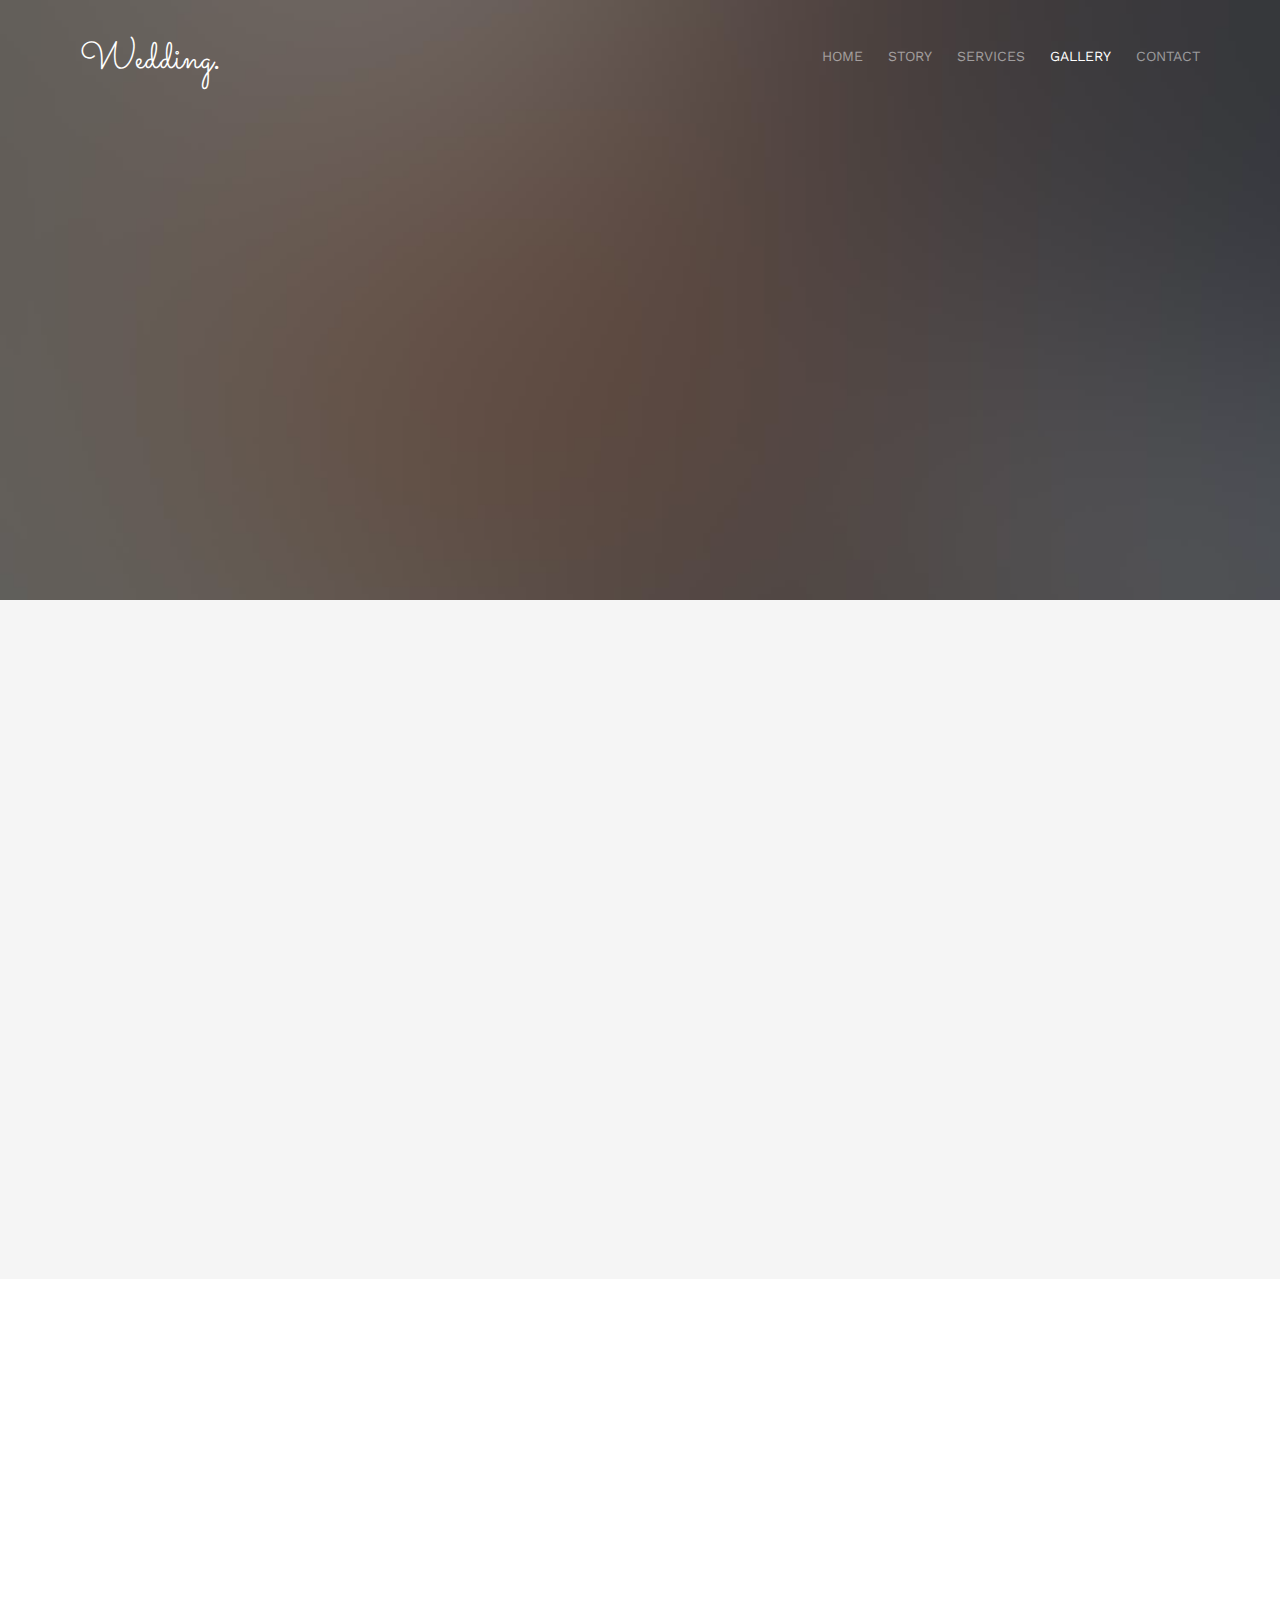
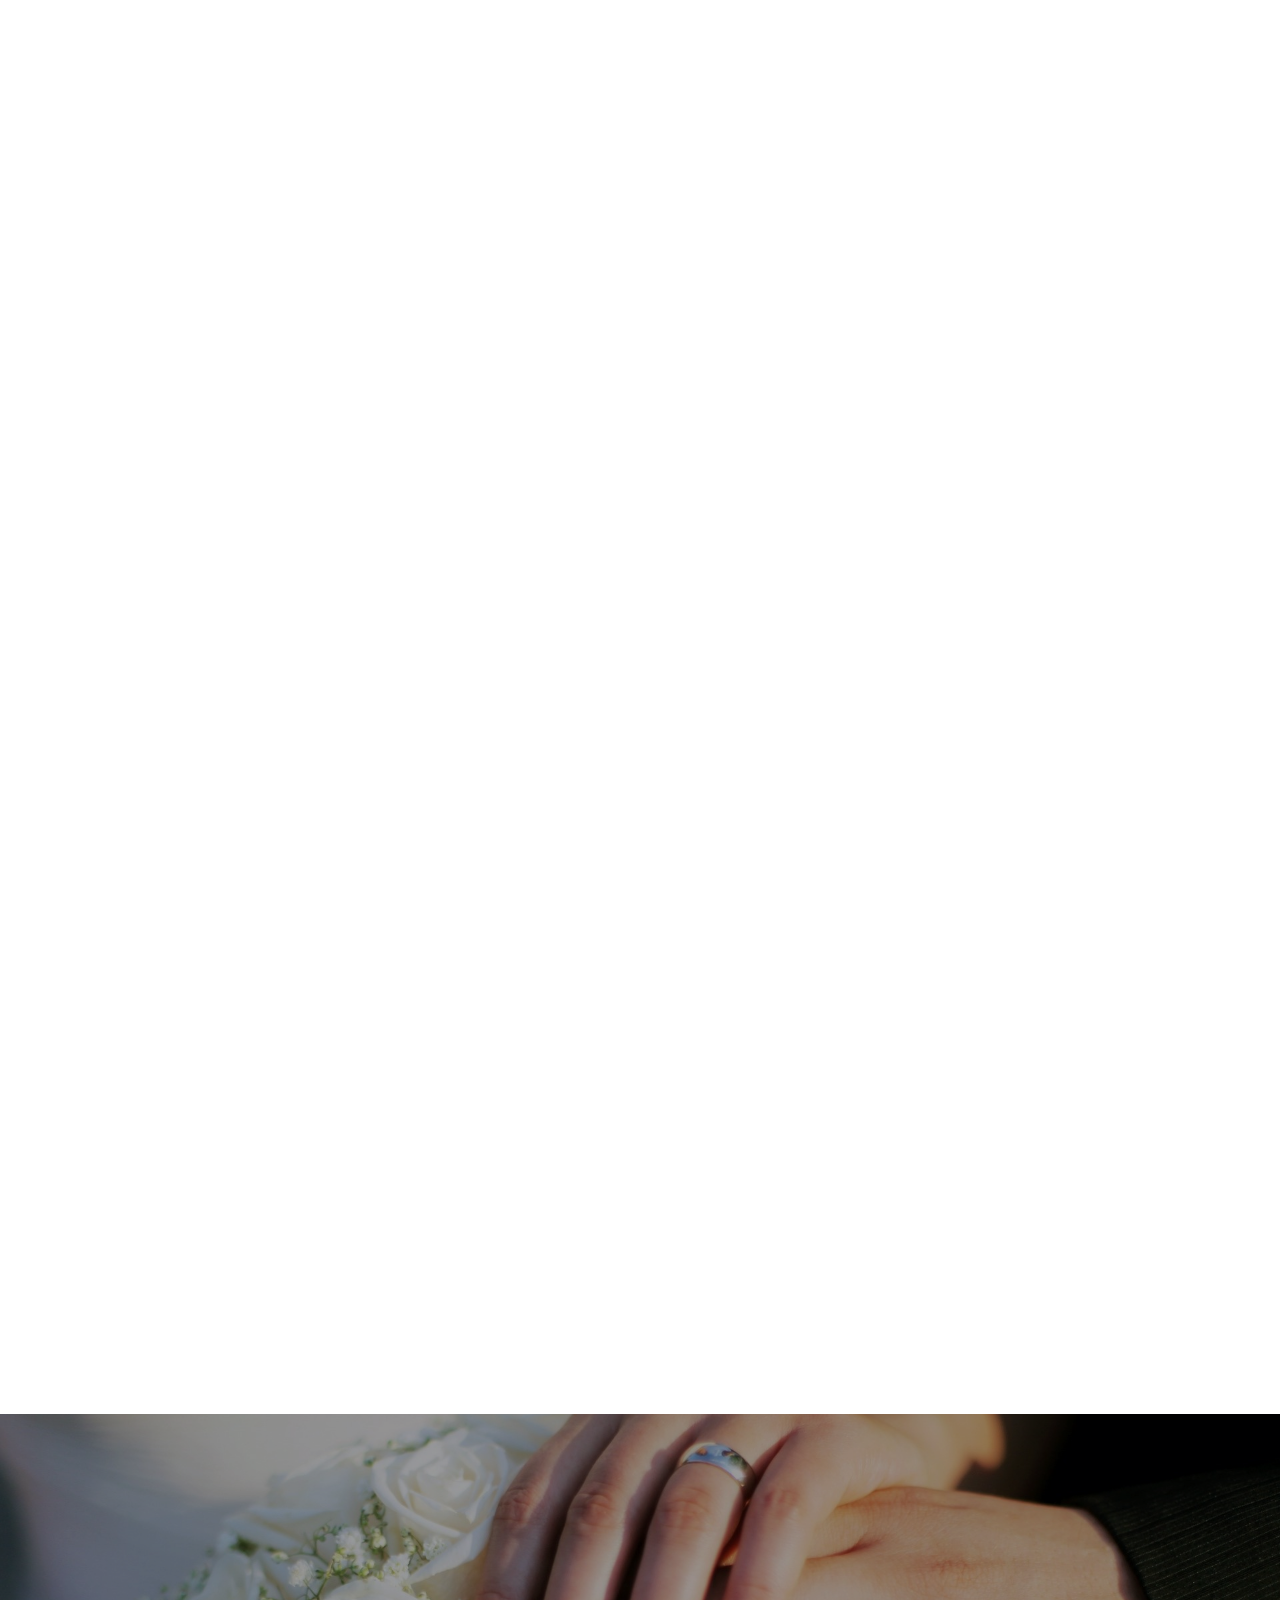
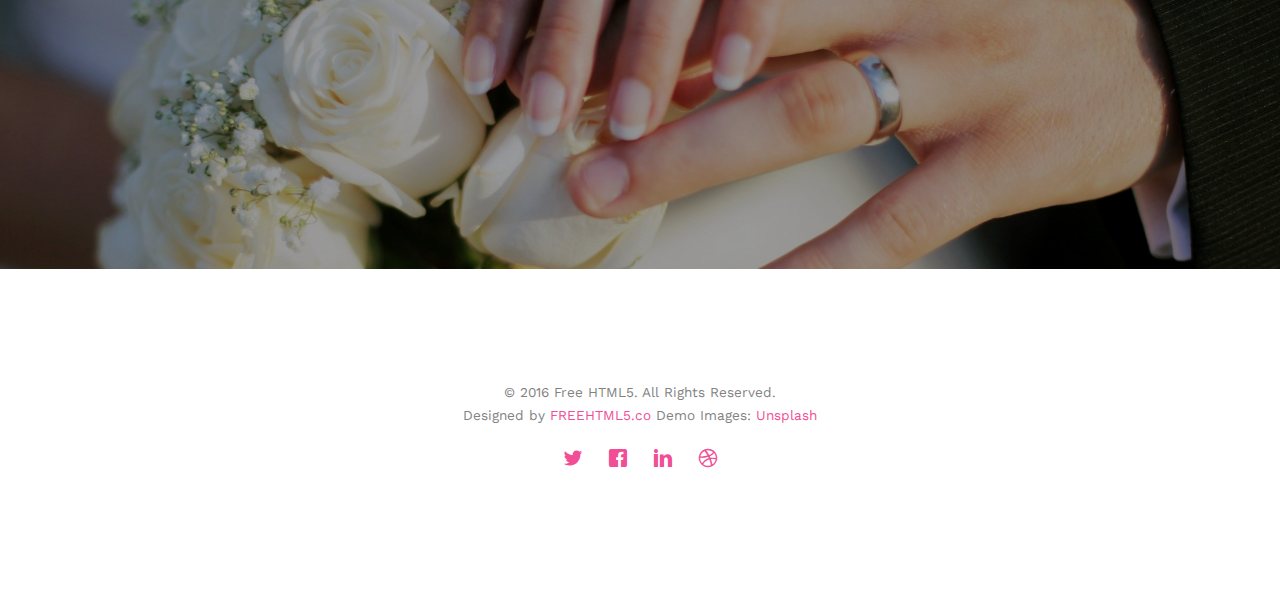
<file: gallery.html>
<!DOCTYPE html>
<!--[if lt IE 7]>      <html class="no-js lt-ie9 lt-ie8 lt-ie7"> <![endif]-->
<!--[if IE 7]>         <html class="no-js lt-ie9 lt-ie8"> <![endif]-->
<!--[if IE 8]>         <html class="no-js lt-ie9"> <![endif]-->
<!--[if gt IE 8]><!--> <html class="no-js"> <!--<![endif]-->
	<head>
	<meta charset="utf-8">
	<meta http-equiv="X-UA-Compatible" content="IE=edge">
	<title>An Lai & Khac Hieu Wedding &mdash; Nov 22th 2020 </title>
	<meta name="viewport" content="width=device-width, initial-scale=1">
	<meta name="description" content="An Lai & Khac Hieu Wedding" />
	<meta name="keywords" content="Welcome to our Wedding events" />
	<meta name="author" content="jndsolutions" />

  <!-- 
	//////////////////////////////////////////////////////

	FREE HTML5 TEMPLATE 
	DESIGNED & DEVELOPED by FREEHTML5.CO
		
	Website: 		http://freehtml5.co/
	Email: 			info@freehtml5.co
	Twitter: 		http://twitter.com/fh5co
	Facebook: 		https://www.facebook.com/fh5co

	//////////////////////////////////////////////////////
	 -->

  	<!-- Facebook and Twitter integration -->
	<meta property="og:title" content=""/>
	<meta property="og:image" content=""/>
	<meta property="og:url" content=""/>
	<meta property="og:site_name" content=""/>
	<meta property="og:description" content=""/>
	<meta name="twitter:title" content="" />
	<meta name="twitter:image" content="" />
	<meta name="twitter:url" content="" />
	<meta name="twitter:card" content="" />

	<link href='https://fonts.googleapis.com/css?family=Work+Sans:400,300,600,400italic,700' rel='stylesheet' type='text/css'>
	<link href="https://fonts.googleapis.com/css?family=Sacramento" rel="stylesheet">
	
	<!-- Animate.css -->
	<link rel="stylesheet" href="css/animate.css">
	<!-- Icomoon Icon Fonts-->
	<link rel="stylesheet" href="css/icomoon.css">
	<!-- Bootstrap  -->
	<link rel="stylesheet" href="css/bootstrap.css">

	<!-- Magnific Popup -->
	<link rel="stylesheet" href="css/magnific-popup.css">

	<!-- Owl Carousel  -->
	<link rel="stylesheet" href="css/owl.carousel.min.css">
	<link rel="stylesheet" href="css/owl.theme.default.min.css">

	<!-- Theme style  -->
	<link rel="stylesheet" href="css/style.css">

	<!-- Modernizr JS -->
	<script src="js/modernizr-2.6.2.min.js"></script>
	<!-- FOR IE9 below -->
	<!--[if lt IE 9]>
	<script src="js/respond.min.js"></script>
	<![endif]-->

	</head>
	<body>
		
	<div class="fh5co-loader"></div>
	
	<div id="page">
	<nav class="fh5co-nav" role="navigation">
		<div class="container">
			<div class="row">
				<div class="col-xs-2">
					<div id="fh5co-logo"><a href="index.html">Wedding<strong>.</strong></a></div>
				</div>
				<div class="col-xs-10 text-right menu-1">
					<ul>
						<li><a href="index.html">Home</a></li>
						<li><a href="about.html">Story</a></li>
						<li class="has-dropdown">
							<a href="services.html">Services</a>
							<ul class="dropdown">
								<li><a href="#">Web Design</a></li>
								<li><a href="#">eCommerce</a></li>
								<li><a href="#">Branding</a></li>
								<li><a href="#">API</a></li>
							</ul>
						</li>
						<li class="has-dropdown active">
							<a href="gallery.html">Gallery</a>
							<ul class="dropdown">
								<li><a href="#">HTML5</a></li>
								<li><a href="#">CSS3</a></li>
								<li><a href="#">Sass</a></li>
								<li><a href="#">jQuery</a></li>
							</ul>
						</li>
						<li><a href="contact.html">Contact</a></li>
					</ul>
				</div>
			</div>
			
		</div>
	</nav>

	<header id="fh5co-header" class="fh5co-cover fh5co-cover-sm" role="banner" style="background-image:url(images/img_bg_1.jpg);">
		<div class="overlay"></div>
		<div class="fh5co-container">
			<div class="row">
				<div class="col-md-8 col-md-offset-2 text-center">
					<div class="display-t">
						<div class="display-tc animate-box" data-animate-effect="fadeIn">
							<h1>Gallery</h1>
							<h2>Free html5 templates Made by <a href="http://freehtml5.co" target="_blank">FreeHTML5.co</a></h2>
						</div>
					</div>
				</div>
			</div>
		</div>
	</header>

	<div id="fh5co-couple" class="fh5co-section-gray">
		<div class="container">
			<div class="row">
				<div class="col-md-8 col-md-offset-2 text-center fh5co-heading animate-box">
					<h2>Hello!</h2>
					<h3>November 28th, 2016 New York, USA</h3>
					<p>We invited you to celebrate our wedding</p>
				</div>
			</div>
			<div class="couple-wrap animate-box">
				<div class="couple-half">
					<div class="groom">
						<img src="images/groom.jpg" alt="groom" class="img-responsive">
					</div>
					<div class="desc-groom">
						<h3>Joefrey Mahusay</h3>
						<p>Far far away, behind the word mountains, far from the countries Vokalia and Consonantia, there live the blind texts. Separated they live in Bookmarksgrove</p>
					</div>
				</div>
				<p class="heart text-center"><i class="icon-heart2"></i></p>
				<div class="couple-half">
					<div class="bride">
						<img src="images/bride.jpg" alt="groom" class="img-responsive">
					</div>
					<div class="desc-bride">
						<h3>Sheila Mahusay</h3>
						<p>Far far away, behind the word mountains, far from the countries Vokalia and Consonantia, there live the blind texts. Separated they live in Bookmarksgrove</p>
					</div>
				</div>
			</div>
		</div>
	</div>

	<div id="fh5co-gallery">
		<div class="container">
			<div class="row">
				<div class="col-md-8 col-md-offset-2 text-center fh5co-heading animate-box">
					<span>Our Memories</span>
					<h2>Wedding Gallery</h2>
					<p>Far far away, behind the word mountains, far from the countries Vokalia and Consonantia, there live the blind texts.</p>
				</div>
			</div>
			<div class="row row-bottom-padded-md">
				<div class="col-md-12">
					<ul id="fh5co-gallery-list">
						
						<li class="one-third animate-box" data-animate-effect="fadeIn" style="background-image: url(images/gallery-1.jpg); "> 
						<a href="images/gallery-1.jpg">
							<div class="case-studies-summary">
								<span>14 Photos</span>
								<h2>Two Glas of Juice</h2>
							</div>
						</a>
					</li>
					<li class="one-third animate-box" data-animate-effect="fadeIn" style="background-image: url(images/gallery-2.jpg); ">
						<a href="#" class="color-2">
							<div class="case-studies-summary">
								<span>30 Photos</span>
								<h2>Timer starts now!</h2>
							</div>
						</a>
					</li>


					<li class="one-third animate-box" data-animate-effect="fadeIn" style="background-image: url(images/gallery-3.jpg); ">
						<a href="#" class="color-3">
							<div class="case-studies-summary">
								<span>90 Photos</span>
								<h2>Beautiful sunset</h2>
							</div>
						</a>
					</li>
					<li class="one-third animate-box" data-animate-effect="fadeIn" style="background-image: url(images/gallery-4.jpg); ">
						<a href="#" class="color-4">
							<div class="case-studies-summary">
								<span>12 Photos</span>
								<h2>Company's Conference Room</h2>
							</div>
						</a>
					</li>

						<li class="one-third animate-box" data-animate-effect="fadeIn" style="background-image: url(images/gallery-5.jpg); ">
							<a href="#" class="color-3">
								<div class="case-studies-summary">
									<span>50 Photos</span>
									<h2>Useful baskets</h2>
								</div>
							</a>
						</li>
						<li class="one-third animate-box" data-animate-effect="fadeIn" style="background-image: url(images/gallery-6.jpg); ">
							<a href="#" class="color-4">
								<div class="case-studies-summary">
									<span>45 Photos</span>
									<h2>Skater man in the road</h2>
								</div>
							</a>
						</li>

						<li class="one-third animate-box" data-animate-effect="fadeIn" style="background-image: url(images/gallery-7.jpg); ">
							<a href="#" class="color-4">
								<div class="case-studies-summary">
									<span>35 Photos</span>
									<h2>Two Glas of Juice</h2>
								</div>
							</a>
						</li>

						<li class="one-third animate-box" data-animate-effect="fadeIn" style="background-image: url(images/gallery-8.jpg); "> 
							<a href="#" class="color-5">
								<div class="case-studies-summary">
									<span>90 Photos</span>
									<h2>Timer starts now!</h2>
								</div>
							</a>
						</li>
						<li class="one-third animate-box" data-animate-effect="fadeIn" style="background-image: url(images/gallery-9.jpg); ">
							<a href="#" class="color-6">
								<div class="case-studies-summary">
									<span>56 Photos</span>
									<h2>Beautiful sunset</h2>
								</div>
							</a>
						</li>
					</ul>		
				</div>
			</div>
		</div>
	</div>

	<div id="fh5co-started" class="fh5co-bg" style="background-image:url(images/img_bg_4.jpg);">
		<div class="overlay"></div>
		<div class="container">
			<div class="row animate-box">
				<div class="col-md-8 col-md-offset-2 text-center fh5co-heading">
					<h2>Are You Attending?</h2>
					<p>Please Fill-up the form to notify you that you're attending. Thanks.</p>
				</div>
			</div>
			<div class="row animate-box">
				<div class="col-md-10 col-md-offset-1">
					<form class="form-inline">
						<div class="col-md-4 col-sm-4">
							<div class="form-group">
								<label for="name" class="sr-only">Name</label>
								<input type="name" class="form-control" id="name" placeholder="Name">
							</div>
						</div>
						<div class="col-md-4 col-sm-4">
							<div class="form-group">
								<label for="email" class="sr-only">Email</label>
								<input type="email" class="form-control" id="email" placeholder="Email">
							</div>
						</div>
						<div class="col-md-4 col-sm-4">
							<button type="submit" class="btn btn-default btn-block">I am Attending</button>
						</div>
					</form>
				</div>
			</div>
		</div>
	</div>

	<footer id="fh5co-footer" role="contentinfo">
		<div class="container">

			<div class="row copyright">
				<div class="col-md-12 text-center">
					<p>
						<small class="block">&copy; 2016 Free HTML5. All Rights Reserved.</small> 
						<small class="block">Designed by <a href="http://freehtml5.co/" target="_blank">FREEHTML5.co</a> Demo Images: <a href="http://unsplash.co/" target="_blank">Unsplash</a></small>
					</p>
					<p>
						<ul class="fh5co-social-icons">
							<li><a href="#"><i class="icon-twitter"></i></a></li>
							<li><a href="#"><i class="icon-facebook"></i></a></li>
							<li><a href="#"><i class="icon-linkedin"></i></a></li>
							<li><a href="#"><i class="icon-dribbble"></i></a></li>
						</ul>
					</p>
				</div>
			</div>

		</div>
	</footer>
	</div>

	<div class="gototop js-top">
		<a href="#" class="js-gotop"><i class="icon-arrow-up"></i></a>
	</div>
	
	<!-- jQuery -->
	<script src="js/jquery.min.js"></script>
	<!-- jQuery Easing -->
	<script src="js/jquery.easing.1.3.js"></script>
	<!-- Bootstrap -->
	<script src="js/bootstrap.min.js"></script>
	<!-- Waypoints -->
	<script src="js/jquery.waypoints.min.js"></script>
	<!-- Carousel -->
	<script src="js/owl.carousel.min.js"></script>
	<!-- countTo -->
	<script src="js/jquery.countTo.js"></script>

	<!-- Stellar -->
	<script src="js/jquery.stellar.min.js"></script>
	<!-- Magnific Popup -->
	<script src="js/jquery.magnific-popup.min.js"></script>
	<script src="js/magnific-popup-options.js"></script>

	<!-- Main -->
	<script src="js/main.js"></script>


	</body>
</html>
</file>
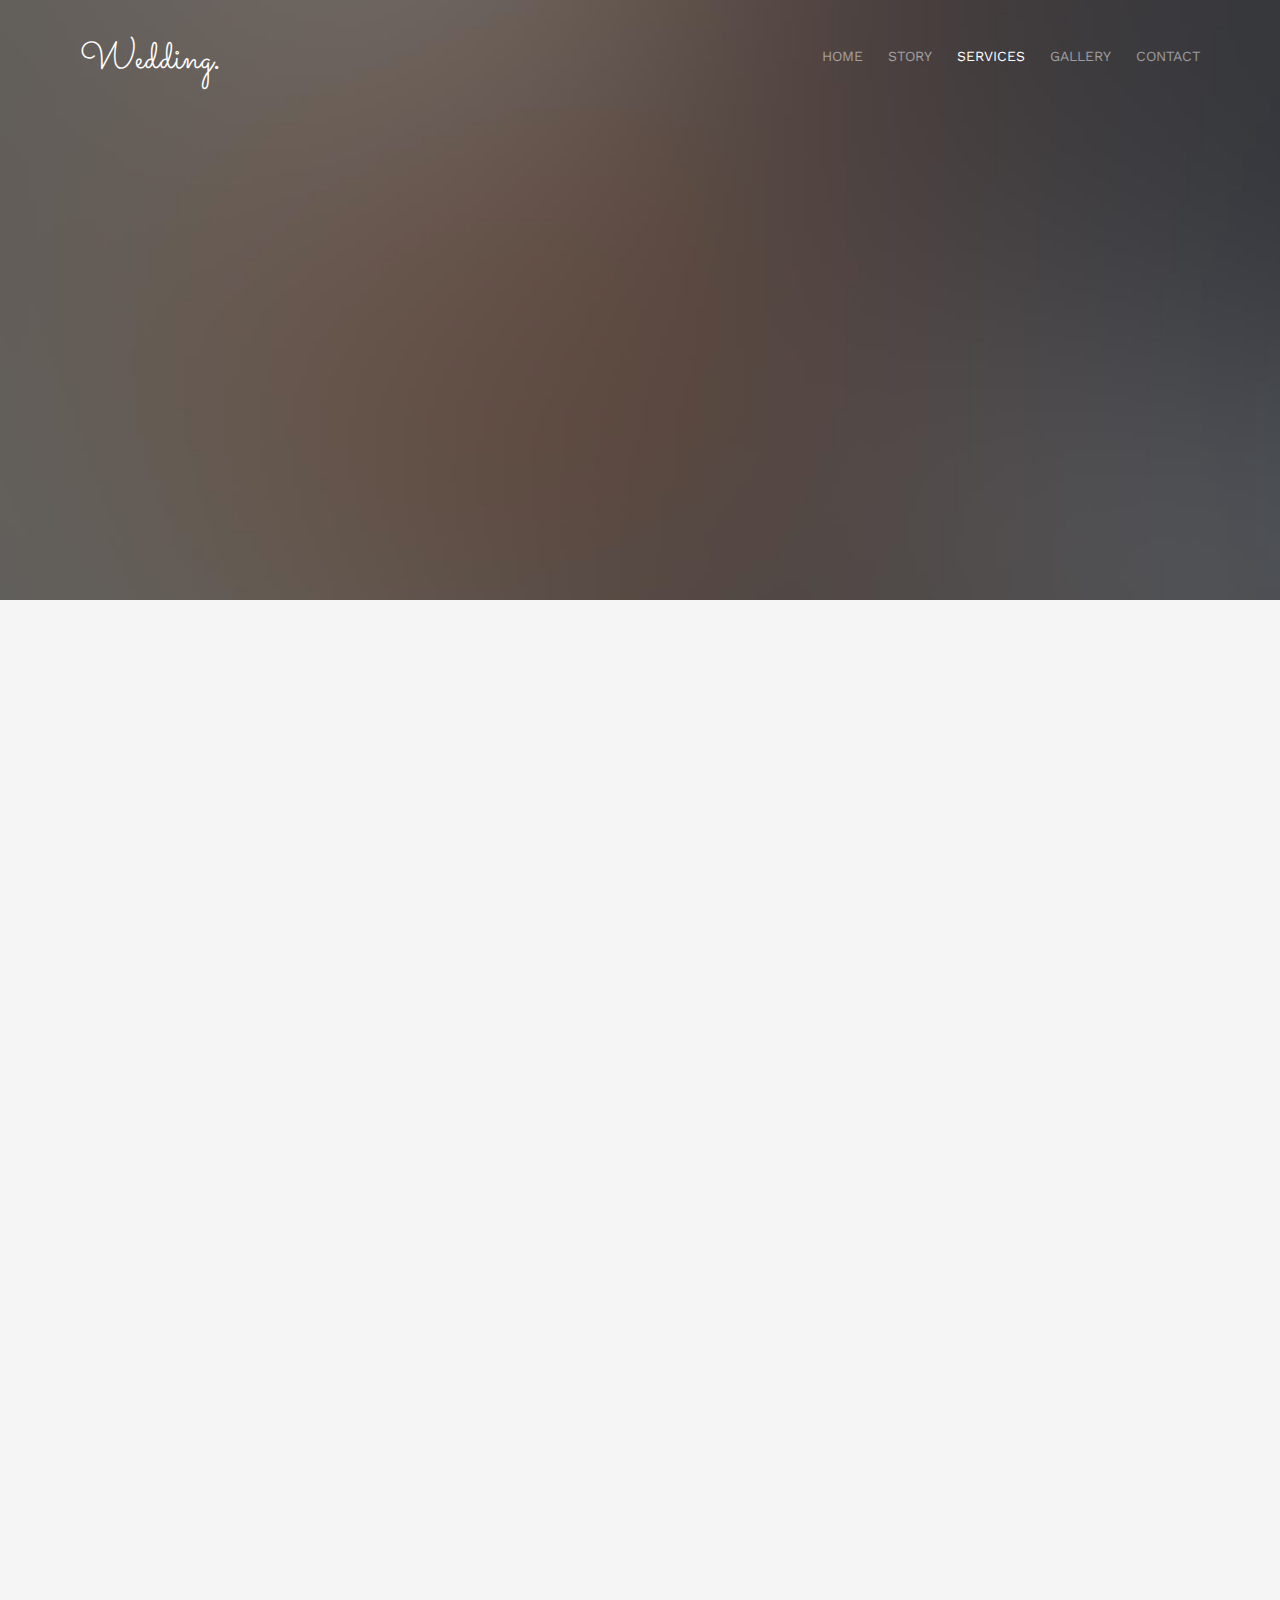
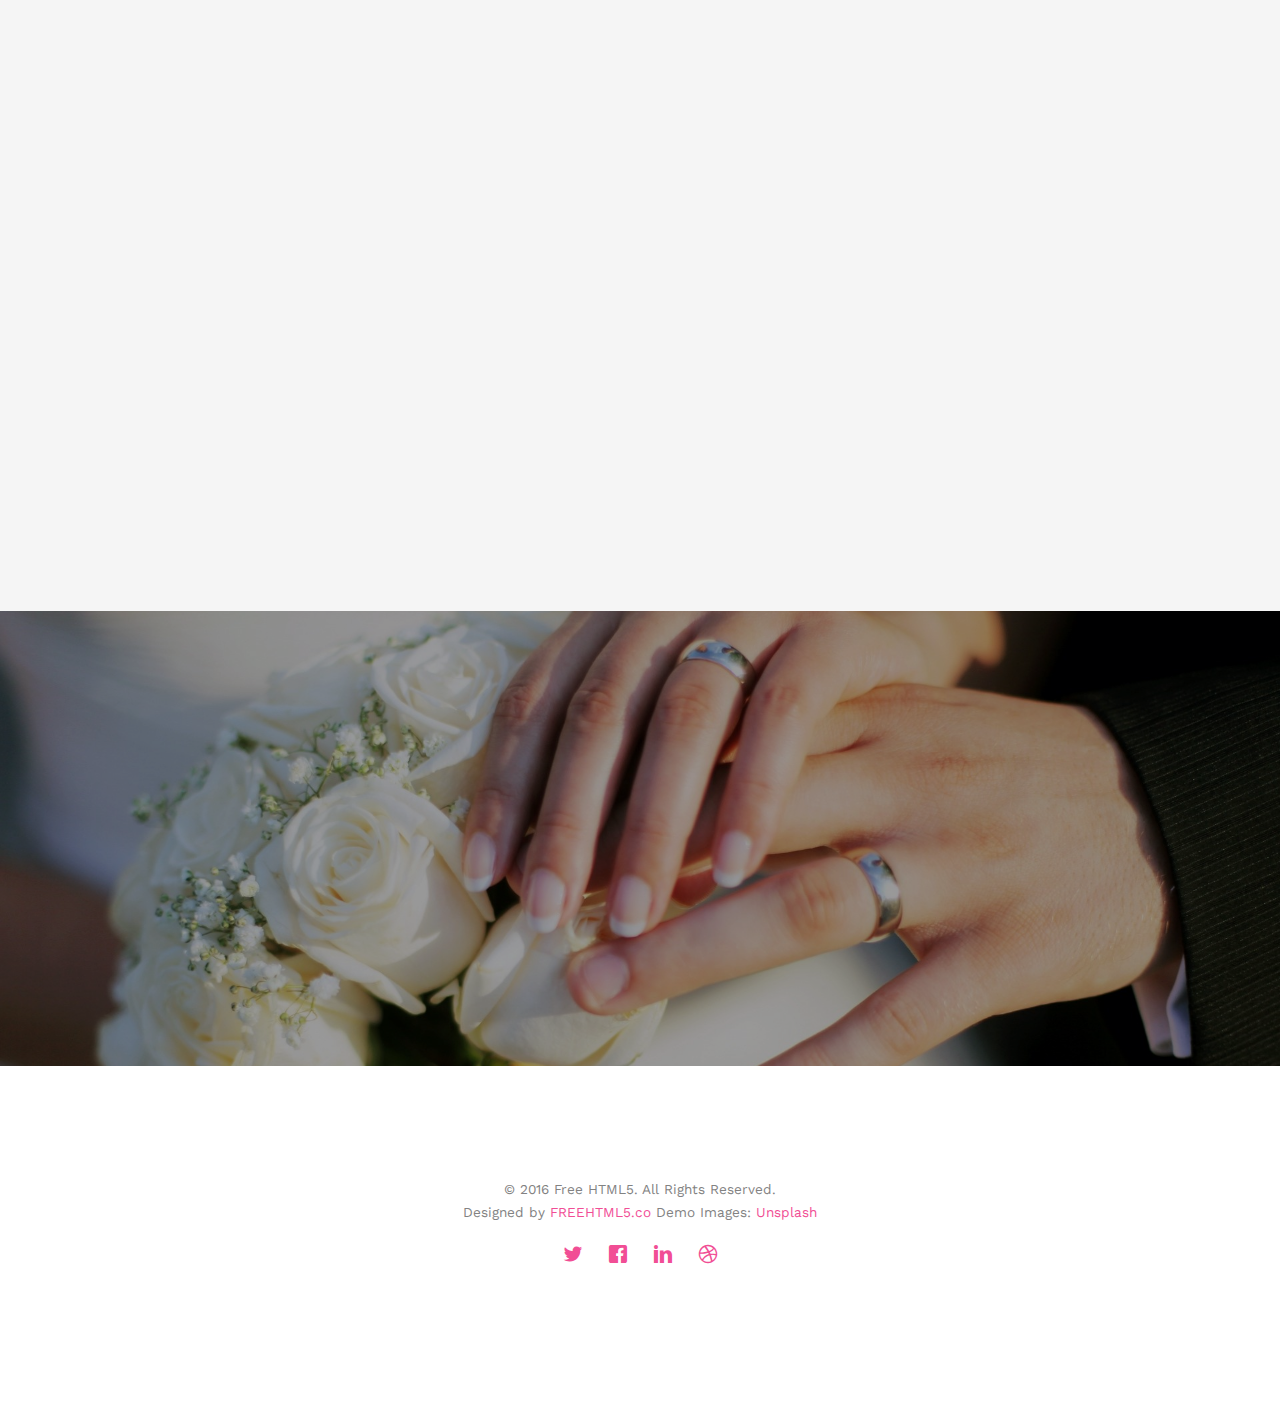
<file: services.html>
<!DOCTYPE html>
<!--[if lt IE 7]>      <html class="no-js lt-ie9 lt-ie8 lt-ie7"> <![endif]-->
<!--[if IE 7]>         <html class="no-js lt-ie9 lt-ie8"> <![endif]-->
<!--[if IE 8]>         <html class="no-js lt-ie9"> <![endif]-->
<!--[if gt IE 8]><!--> <html class="no-js"> <!--<![endif]-->
	<head>
	<meta charset="utf-8">
	<meta http-equiv="X-UA-Compatible" content="IE=edge">
	<title>An Lai & Khac Hieu Wedding &mdash; Nov 22th 2020 </title>
	<meta name="viewport" content="width=device-width, initial-scale=1">
	<meta name="description" content="An Lai & Khac Hieu Wedding" />
	<meta name="keywords" content="Welcome to our Wedding events" />
	<meta name="author" content="jndsolutions" />

  <!-- 
	//////////////////////////////////////////////////////

	FREE HTML5 TEMPLATE 
	DESIGNED & DEVELOPED by FREEHTML5.CO
		
	Website: 		http://freehtml5.co/
	Email: 			info@freehtml5.co
	Twitter: 		http://twitter.com/fh5co
	Facebook: 		https://www.facebook.com/fh5co

	//////////////////////////////////////////////////////
	 -->

  	<!-- Facebook and Twitter integration -->
	<meta property="og:title" content=""/>
	<meta property="og:image" content=""/>
	<meta property="og:url" content=""/>
	<meta property="og:site_name" content=""/>
	<meta property="og:description" content=""/>
	<meta name="twitter:title" content="" />
	<meta name="twitter:image" content="" />
	<meta name="twitter:url" content="" />
	<meta name="twitter:card" content="" />

	<link href='https://fonts.googleapis.com/css?family=Work+Sans:400,300,600,400italic,700' rel='stylesheet' type='text/css'>
	<link href="https://fonts.googleapis.com/css?family=Sacramento" rel="stylesheet">
	
	<!-- Animate.css -->
	<link rel="stylesheet" href="css/animate.css">
	<!-- Icomoon Icon Fonts-->
	<link rel="stylesheet" href="css/icomoon.css">
	<!-- Bootstrap  -->
	<link rel="stylesheet" href="css/bootstrap.css">

	<!-- Magnific Popup -->
	<link rel="stylesheet" href="css/magnific-popup.css">

	<!-- Owl Carousel  -->
	<link rel="stylesheet" href="css/owl.carousel.min.css">
	<link rel="stylesheet" href="css/owl.theme.default.min.css">

	<!-- Theme style  -->
	<link rel="stylesheet" href="css/style.css">

	<!-- Modernizr JS -->
	<script src="js/modernizr-2.6.2.min.js"></script>
	<!-- FOR IE9 below -->
	<!--[if lt IE 9]>
	<script src="js/respond.min.js"></script>
	<![endif]-->

	</head>
	<body>
		
	<div class="fh5co-loader"></div>
	
	<div id="page">
	<nav class="fh5co-nav" role="navigation">
		<div class="container">
			<div class="row">
				<div class="col-xs-2">
					<div id="fh5co-logo"><a href="index.html">Wedding<strong>.</strong></a></div>
				</div>
				<div class="col-xs-10 text-right menu-1">
					<ul>
						<li><a href="index.html">Home</a></li>
						<li><a href="about.html">Story</a></li>
						<li class="has-dropdown active">
							<a href="services.html">Services</a>
							<ul class="dropdown">
								<li><a href="#">Web Design</a></li>
								<li><a href="#">eCommerce</a></li>
								<li><a href="#">Branding</a></li>
								<li><a href="#">API</a></li>
							</ul>
						</li>
						<li class="has-dropdown">
							<a href="gallery.html">Gallery</a>
							<ul class="dropdown">
								<li><a href="#">HTML5</a></li>
								<li><a href="#">CSS3</a></li>
								<li><a href="#">Sass</a></li>
								<li><a href="#">jQuery</a></li>
							</ul>
						</li>
						<li><a href="contact.html">Contact</a></li>
					</ul>
				</div>
			</div>
			
		</div>
	</nav>

	<header id="fh5co-header" class="fh5co-cover fh5co-cover-sm" role="banner" style="background-image:url(images/img_bg_1.jpg);">
		<div class="overlay"></div>
		<div class="fh5co-container">
			<div class="row">
				<div class="col-md-8 col-md-offset-2 text-center">
					<div class="display-t">
						<div class="display-tc animate-box" data-animate-effect="fadeIn">
							<h1>Services</h1>
							<h2>Free html5 templates Made by <a href="http://freehtml5.co" target="_blank">FreeHTML5.co</a></h2>
						</div>
					</div>
				</div>
			</div>
		</div>
	</header>

	<div id="fh5co-couple" class="fh5co-section-gray">
		<div class="container">
			<div class="row">
				<div class="col-md-8 col-md-offset-2 text-center fh5co-heading animate-box">
					<h2>Hello!</h2>
					<h3>November 28th, 2016 New York, USA</h3>
					<p>We invited you to celebrate our wedding</p>
				</div>
			</div>
			<div class="couple-wrap animate-box">
				<div class="couple-half">
					<div class="groom">
						<img src="images/groom.jpg" alt="groom" class="img-responsive">
					</div>
					<div class="desc-groom">
						<h3>Joefrey Mahusay</h3>
						<p>Far far away, behind the word mountains, far from the countries Vokalia and Consonantia, there live the blind texts. Separated they live in Bookmarksgrove</p>
					</div>
				</div>
				<p class="heart text-center"><i class="icon-heart2"></i></p>
				<div class="couple-half">
					<div class="bride">
						<img src="images/bride.jpg" alt="groom" class="img-responsive">
					</div>
					<div class="desc-bride">
						<h3>Sheila Mahusay</h3>
						<p>Far far away, behind the word mountains, far from the countries Vokalia and Consonantia, there live the blind texts. Separated they live in Bookmarksgrove</p>
					</div>
				</div>
			</div>
		</div>
	</div>

	<div id="fh5co-services" class="fh5co-section-gray">
		<div class="container">
			
			<div class="row animate-box">
				<div class="col-md-8 col-md-offset-2 text-center fh5co-heading">
					<h2>We Offer Services</h2>
					<p>Dignissimos asperiores vitae velit veniam totam fuga molestias accusamus alias autem provident. Odit ab aliquam dolor eius.</p>
				</div>
			</div>

			<div class="row">
				<div class="col-md-6">
					<div class="feature-left animate-box" data-animate-effect="fadeInLeft">
						<span class="icon">
							<i class="icon-calendar"></i>
						</span>
						<div class="feature-copy">
							<h3>We Organized Events</h3>
							<p>Facilis ipsum reprehenderit nemo molestias. Aut cum mollitia reprehenderit. Eos cumque dicta adipisci architecto culpa amet.</p>
						</div>
					</div>

					<div class="feature-left animate-box" data-animate-effect="fadeInLeft">
						<span class="icon">
							<i class="icon-image"></i>
						</span>
						<div class="feature-copy">
							<h3>Photoshoot</h3>
							<p>Facilis ipsum reprehenderit nemo molestias. Aut cum mollitia reprehenderit. Eos cumque dicta adipisci architecto culpa amet.</p>
						</div>
					</div>

					<div class="feature-left animate-box" data-animate-effect="fadeInLeft">
						<span class="icon">
							<i class="icon-video"></i>
						</span>
						<div class="feature-copy">
							<h3>Video Editing</h3>
							<p>Facilis ipsum reprehenderit nemo molestias. Aut cum mollitia reprehenderit. Eos cumque dicta adipisci architecto culpa amet.</p>
						</div>
					</div>

				</div>

				<div class="col-md-6 animate-box">
					<div class="fh5co-video fh5co-bg" style="background-image: url(images/img_bg_3.jpg); ">
						<a  href="https://vimeo.com/channels/staffpicks/93951774" class="popup-vimeo"><i class="icon-video2"></i></a>
						<div class="overlay"></div>
					</div>
				</div>
			</div>

			
		</div>
	</div>

	<div id="fh5co-started" class="fh5co-bg" style="background-image:url(images/img_bg_4.jpg);">
		<div class="overlay"></div>
		<div class="container">
			<div class="row animate-box">
				<div class="col-md-8 col-md-offset-2 text-center fh5co-heading">
					<h2>Are You Attending?</h2>
					<p>Please Fill-up the form to notify you that you're attending. Thanks.</p>
				</div>
			</div>
			<div class="row animate-box">
				<div class="col-md-10 col-md-offset-1">
					<form class="form-inline">
						<div class="col-md-4 col-sm-4">
							<div class="form-group">
								<label for="name" class="sr-only">Name</label>
								<input type="name" class="form-control" id="name" placeholder="Name">
							</div>
						</div>
						<div class="col-md-4 col-sm-4">
							<div class="form-group">
								<label for="email" class="sr-only">Email</label>
								<input type="email" class="form-control" id="email" placeholder="Email">
							</div>
						</div>
						<div class="col-md-4 col-sm-4">
							<button type="submit" class="btn btn-default btn-block">I am Attending</button>
						</div>
					</form>
				</div>
			</div>
		</div>
	</div>

	<footer id="fh5co-footer" role="contentinfo">
		<div class="container">

			<div class="row copyright">
				<div class="col-md-12 text-center">
					<p>
						<small class="block">&copy; 2016 Free HTML5. All Rights Reserved.</small> 
						<small class="block">Designed by <a href="http://freehtml5.co/" target="_blank">FREEHTML5.co</a> Demo Images: <a href="http://unsplash.co/" target="_blank">Unsplash</a></small>
					</p>
					<p>
						<ul class="fh5co-social-icons">
							<li><a href="#"><i class="icon-twitter"></i></a></li>
							<li><a href="#"><i class="icon-facebook"></i></a></li>
							<li><a href="#"><i class="icon-linkedin"></i></a></li>
							<li><a href="#"><i class="icon-dribbble"></i></a></li>
						</ul>
					</p>
				</div>
			</div>

		</div>
	</footer>
	</div>

	<div class="gototop js-top">
		<a href="#" class="js-gotop"><i class="icon-arrow-up"></i></a>
	</div>
	
	<!-- jQuery -->
	<script src="js/jquery.min.js"></script>
	<!-- jQuery Easing -->
	<script src="js/jquery.easing.1.3.js"></script>
	<!-- Bootstrap -->
	<script src="js/bootstrap.min.js"></script>
	<!-- Waypoints -->
	<script src="js/jquery.waypoints.min.js"></script>
	<!-- Carousel -->
	<script src="js/owl.carousel.min.js"></script>
	<!-- countTo -->
	<script src="js/jquery.countTo.js"></script>

	<!-- Stellar -->
	<script src="js/jquery.stellar.min.js"></script>
	<!-- Magnific Popup -->
	<script src="js/jquery.magnific-popup.min.js"></script>
	<script src="js/magnific-popup-options.js"></script>

	<!-- Main -->
	<script src="js/main.js"></script>

	</body>
</html>
</file>
<file: css/icomoon.css>
@font-face {
  font-family: 'icomoon';
  src:  url('../fonts/icomoon/icomoon.eot?6iuir');
  src:  url('../fonts/icomoon/icomoon.eot?6iuir#iefix') format('embedded-opentype'),
    url('../fonts/icomoon/icomoon.ttf?6iuir') format('truetype'),
    url('../fonts/icomoon/icomoon.woff?6iuir') format('woff'),
    url('../fonts/icomoon/icomoon.svg?6iuir#icomoon') format('svg');
  font-weight: normal;
  font-style: normal;
}

[class^="icon-"], [class*=" icon-"] {
  /* use !important to prevent issues with browser extensions that change fonts */
  font-family: 'icomoon' !important;
  speak: none;
  font-style: normal;
  font-weight: normal;
  font-variant: normal;
  text-transform: none;
  line-height: 1;

  /* Better Font Rendering =========== */
  -webkit-font-smoothing: antialiased;
  -moz-osx-font-smoothing: grayscale;
}

.icon-eye:before {
  content: "\e000";
}
.icon-paper-clip:before {
  content: "\e001";
}
.icon-mail:before {
  content: "\e002";
}
.icon-toggle:before {
  content: "\e003";
}
.icon-layout:before {
  content: "\e004";
}
.icon-link:before {
  content: "\e005";
}
.icon-bell:before {
  content: "\e006";
}
.icon-lock:before {
  content: "\e007";
}
.icon-unlock:before {
  content: "\e008";
}
.icon-ribbon:before {
  content: "\e009";
}
.icon-image:before {
  content: "\e010";
}
.icon-signal:before {
  content: "\e011";
}
.icon-target:before {
  content: "\e012";
}
.icon-clipboard:before {
  content: "\e013";
}
.icon-clock:before {
  content: "\e014";
}
.icon-watch:before {
  content: "\e015";
}
.icon-air-play:before {
  content: "\e016";
}
.icon-camera:before {
  content: "\e017";
}
.icon-video:before {
  content: "\e018";
}
.icon-disc:before {
  content: "\e019";
}
.icon-printer:before {
  content: "\e020";
}
.icon-monitor:before {
  content: "\e021";
}
.icon-server:before {
  content: "\e022";
}
.icon-cog:before {
  content: "\e023";
}
.icon-heart:before {
  content: "\e024";
}
.icon-paragraph:before {
  content: "\e025";
}
.icon-align-justify:before {
  content: "\e026";
}
.icon-align-left:before {
  content: "\e027";
}
.icon-align-center:before {
  content: "\e028";
}
.icon-align-right:before {
  content: "\e029";
}
.icon-book:before {
  content: "\e030";
}
.icon-layers:before {
  content: "\e031";
}
.icon-stack:before {
  content: "\e032";
}
.icon-stack-2:before {
  content: "\e033";
}
.icon-paper:before {
  content: "\e034";
}
.icon-paper-stack:before {
  content: "\e035";
}
.icon-search:before {
  content: "\e036";
}
.icon-zoom-in:before {
  content: "\e037";
}
.icon-zoom-out:before {
  content: "\e038";
}
.icon-reply:before {
  content: "\e039";
}
.icon-circle-plus:before {
  content: "\e040";
}
.icon-circle-minus:before {
  content: "\e041";
}
.icon-circle-check:before {
  content: "\e042";
}
.icon-circle-cross:before {
  content: "\e043";
}
.icon-square-plus:before {
  content: "\e044";
}
.icon-square-minus:before {
  content: "\e045";
}
.icon-square-check:before {
  content: "\e046";
}
.icon-square-cross:before {
  content: "\e047";
}
.icon-microphone:before {
  content: "\e048";
}
.icon-record:before {
  content: "\e049";
}
.icon-skip-back:before {
  content: "\e050";
}
.icon-rewind:before {
  content: "\e051";
}
.icon-play:before {
  content: "\e052";
}
.icon-pause:before {
  content: "\e053";
}
.icon-stop:before {
  content: "\e054";
}
.icon-fast-forward:before {
  content: "\e055";
}
.icon-skip-forward:before {
  content: "\e056";
}
.icon-shuffle:before {
  content: "\e057";
}
.icon-repeat:before {
  content: "\e058";
}
.icon-folder:before {
  content: "\e059";
}
.icon-umbrella:before {
  content: "\e060";
}
.icon-moon:before {
  content: "\e061";
}
.icon-thermometer:before {
  content: "\e062";
}
.icon-drop:before {
  content: "\e063";
}
.icon-sun:before {
  content: "\e064";
}
.icon-cloud:before {
  content: "\e065";
}
.icon-cloud-upload:before {
  content: "\e066";
}
.icon-cloud-download:before {
  content: "\e067";
}
.icon-upload:before {
  content: "\e068";
}
.icon-download:before {
  content: "\e069";
}
.icon-location:before {
  content: "\e070";
}
.icon-location-2:before {
  content: "\e071";
}
.icon-map:before {
  content: "\e072";
}
.icon-battery:before {
  content: "\e073";
}
.icon-head:before {
  content: "\e074";
}
.icon-briefcase:before {
  content: "\e075";
}
.icon-speech-bubble:before {
  content: "\e076";
}
.icon-anchor:before {
  content: "\e077";
}
.icon-globe:before {
  content: "\e078";
}
.icon-box:before {
  content: "\e079";
}
.icon-reload:before {
  content: "\e080";
}
.icon-share:before {
  content: "\e081";
}
.icon-marquee:before {
  content: "\e082";
}
.icon-marquee-plus:before {
  content: "\e083";
}
.icon-marquee-minus:before {
  content: "\e084";
}
.icon-tag:before {
  content: "\e085";
}
.icon-power:before {
  content: "\e086";
}
.icon-command:before {
  content: "\e087";
}
.icon-alt:before {
  content: "\e088";
}
.icon-esc:before {
  content: "\e089";
}
.icon-bar-graph:before {
  content: "\e090";
}
.icon-bar-graph-2:before {
  content: "\e091";
}
.icon-pie-graph:before {
  content: "\e092";
}
.icon-star:before {
  content: "\e093";
}
.icon-arrow-left:before {
  content: "\e094";
}
.icon-arrow-right:before {
  content: "\e095";
}
.icon-arrow-up:before {
  content: "\e096";
}
.icon-arrow-down:before {
  content: "\e097";
}
.icon-volume:before {
  content: "\e098";
}
.icon-mute:before {
  content: "\e099";
}
.icon-content-right:before {
  content: "\e100";
}
.icon-content-left:before {
  content: "\e101";
}
.icon-grid:before {
  content: "\e102";
}
.icon-grid-2:before {
  content: "\e103";
}
.icon-columns:before {
  content: "\e104";
}
.icon-loader:before {
  content: "\e105";
}
.icon-bag:before {
  content: "\e106";
}
.icon-ban:before {
  content: "\e107";
}
.icon-flag:before {
  content: "\e108";
}
.icon-trash:before {
  content: "\e109";
}
.icon-expand:before {
  content: "\e110";
}
.icon-contract:before {
  content: "\e111";
}
.icon-maximize:before {
  content: "\e112";
}
.icon-minimize:before {
  content: "\e113";
}
.icon-plus:before {
  content: "\e114";
}
.icon-minus:before {
  content: "\e115";
}
.icon-check:before {
  content: "\e116";
}
.icon-cross:before {
  content: "\e117";
}
.icon-move:before {
  content: "\e118";
}
.icon-delete:before {
  content: "\e119";
}
.icon-menu:before {
  content: "\e120";
}
.icon-archive:before {
  content: "\e121";
}
.icon-inbox:before {
  content: "\e122";
}
.icon-outbox:before {
  content: "\e123";
}
.icon-file:before {
  content: "\e124";
}
.icon-file-add:before {
  content: "\e125";
}
.icon-file-subtract:before {
  content: "\e126";
}
.icon-help:before {
  content: "\e127";
}
.icon-open:before {
  content: "\e128";
}
.icon-ellipsis:before {
  content: "\e129";
}
.icon-add-to-list:before {
  content: "\e900";
}
.icon-classic-computer:before {
  content: "\e901";
}
.icon-controller-fast-backward:before {
  content: "\e902";
}
.icon-creative-commons-attribution:before {
  content: "\e903";
}
.icon-creative-commons-noderivs:before {
  content: "\e904";
}
.icon-creative-commons-noncommercial-eu:before {
  content: "\e905";
}
.icon-creative-commons-noncommercial-us:before {
  content: "\e906";
}
.icon-creative-commons-public-domain:before {
  content: "\e907";
}
.icon-creative-commons-remix:before {
  content: "\e908";
}
.icon-creative-commons-share:before {
  content: "\e909";
}
.icon-creative-commons-sharealike:before {
  content: "\e90a";
}
.icon-creative-commons:before {
  content: "\e90b";
}
.icon-document-landscape:before {
  content: "\e90c";
}
.icon-remove-user:before {
  content: "\e90d";
}
.icon-warning:before {
  content: "\e90e";
}
.icon-arrow-bold-down:before {
  content: "\e90f";
}
.icon-arrow-bold-left:before {
  content: "\e910";
}
.icon-arrow-bold-right:before {
  content: "\e911";
}
.icon-arrow-bold-up:before {
  content: "\e912";
}
.icon-arrow-down2:before {
  content: "\e913";
}
.icon-arrow-left2:before {
  content: "\e914";
}
.icon-arrow-long-down:before {
  content: "\e915";
}
.icon-arrow-long-left:before {
  content: "\e916";
}
.icon-arrow-long-right:before {
  content: "\e917";
}
.icon-arrow-long-up:before {
  content: "\e918";
}
.icon-arrow-right2:before {
  content: "\e919";
}
.icon-arrow-up2:before {
  content: "\e91a";
}
.icon-arrow-with-circle-down:before {
  content: "\e91b";
}
.icon-arrow-with-circle-left:before {
  content: "\e91c";
}
.icon-arrow-with-circle-right:before {
  content: "\e91d";
}
.icon-arrow-with-circle-up:before {
  content: "\e91e";
}
.icon-bookmark:before {
  content: "\e91f";
}
.icon-bookmarks:before {
  content: "\e920";
}
.icon-chevron-down:before {
  content: "\e921";
}
.icon-chevron-left:before {
  content: "\e922";
}
.icon-chevron-right:before {
  content: "\e923";
}
.icon-chevron-small-down:before {
  content: "\e924";
}
.icon-chevron-small-left:before {
  content: "\e925";
}
.icon-chevron-small-right:before {
  content: "\e926";
}
.icon-chevron-small-up:before {
  content: "\e927";
}
.icon-chevron-thin-down:before {
  content: "\e928";
}
.icon-chevron-thin-left:before {
  content: "\e929";
}
.icon-chevron-thin-right:before {
  content: "\e92a";
}
.icon-chevron-thin-up:before {
  content: "\e92b";
}
.icon-chevron-up:before {
  content: "\e92c";
}
.icon-chevron-with-circle-down:before {
  content: "\e92d";
}
.icon-chevron-with-circle-left:before {
  content: "\e92e";
}
.icon-chevron-with-circle-right:before {
  content: "\e92f";
}
.icon-chevron-with-circle-up:before {
  content: "\e930";
}
.icon-cloud2:before {
  content: "\e931";
}
.icon-controller-fast-forward:before {
  content: "\e932";
}
.icon-controller-jump-to-start:before {
  content: "\e933";
}
.icon-controller-next:before {
  content: "\e934";
}
.icon-controller-paus:before {
  content: "\e935";
}
.icon-controller-play:before {
  content: "\e936";
}
.icon-controller-record:before {
  content: "\e937";
}
.icon-controller-stop:before {
  content: "\e938";
}
.icon-controller-volume:before {
  content: "\e939";
}
.icon-dot-single:before {
  content: "\e93a";
}
.icon-dots-three-horizontal:before {
  content: "\e93b";
}
.icon-dots-three-vertical:before {
  content: "\e93c";
}
.icon-dots-two-horizontal:before {
  content: "\e93d";
}
.icon-dots-two-vertical:before {
  content: "\e93e";
}
.icon-download2:before {
  content: "\e93f";
}
.icon-emoji-flirt:before {
  content: "\e940";
}
.icon-flow-branch:before {
  content: "\e941";
}
.icon-flow-cascade:before {
  content: "\e942";
}
.icon-flow-line:before {
  content: "\e943";
}
.icon-flow-parallel:before {
  content: "\e944";
}
.icon-flow-tree:before {
  content: "\e945";
}
.icon-install:before {
  content: "\e946";
}
.icon-layers2:before {
  content: "\e947";
}
.icon-open-book:before {
  content: "\e948";
}
.icon-resize-100:before {
  content: "\e949";
}
.icon-resize-full-screen:before {
  content: "\e94a";
}
.icon-save:before {
  content: "\e94b";
}
.icon-select-arrows:before {
  content: "\e94c";
}
.icon-sound-mute:before {
  content: "\e94d";
}
.icon-sound:before {
  content: "\e94e";
}
.icon-trash2:before {
  content: "\e94f";
}
.icon-triangle-down:before {
  content: "\e950";
}
.icon-triangle-left:before {
  content: "\e951";
}
.icon-triangle-right:before {
  content: "\e952";
}
.icon-triangle-up:before {
  content: "\e953";
}
.icon-uninstall:before {
  content: "\e954";
}
.icon-upload-to-cloud:before {
  content: "\e955";
}
.icon-upload2:before {
  content: "\e956";
}
.icon-add-user:before {
  content: "\e957";
}
.icon-address:before {
  content: "\e958";
}
.icon-adjust:before {
  content: "\e959";
}
.icon-air:before {
  content: "\e95a";
}
.icon-aircraft-landing:before {
  content: "\e95b";
}
.icon-aircraft-take-off:before {
  content: "\e95c";
}
.icon-aircraft:before {
  content: "\e95d";
}
.icon-align-bottom:before {
  content: "\e95e";
}
.icon-align-horizontal-middle:before {
  content: "\e95f";
}
.icon-align-left2:before {
  content: "\e960";
}
.icon-align-right2:before {
  content: "\e961";
}
.icon-align-top:before {
  content: "\e962";
}
.icon-align-vertical-middle:before {
  content: "\e963";
}
.icon-archive2:before {
  content: "\e964";
}
.icon-area-graph:before {
  content: "\e965";
}
.icon-attachment:before {
  content: "\e966";
}
.icon-awareness-ribbon:before {
  content: "\e967";
}
.icon-back-in-time:before {
  content: "\e968";
}
.icon-back:before {
  content: "\e969";
}
.icon-bar-graph2:before {
  content: "\e96a";
}
.icon-battery2:before {
  content: "\e96b";
}
.icon-beamed-note:before {
  content: "\e96c";
}
.icon-bell2:before {
  content: "\e96d";
}
.icon-blackboard:before {
  content: "\e96e";
}
.icon-block:before {
  content: "\e96f";
}
.icon-book2:before {
  content: "\e970";
}
.icon-bowl:before {
  content: "\e971";
}
.icon-box2:before {
  content: "\e972";
}
.icon-briefcase2:before {
  content: "\e973";
}
.icon-browser:before {
  content: "\e974";
}
.icon-brush:before {
  content: "\e975";
}
.icon-bucket:before {
  content: "\e976";
}
.icon-cake:before {
  content: "\e977";
}
.icon-calculator:before {
  content: "\e978";
}
.icon-calendar:before {
  content: "\e979";
}
.icon-camera2:before {
  content: "\e97a";
}
.icon-ccw:before {
  content: "\e97b";
}
.icon-chat:before {
  content: "\e97c";
}
.icon-check2:before {
  content: "\e97d";
}
.icon-circle-with-cross:before {
  content: "\e97e";
}
.icon-circle-with-minus:before {
  content: "\e97f";
}
.icon-circle-with-plus:before {
  content: "\e980";
}
.icon-circle:before {
  content: "\e981";
}
.icon-circular-graph:before {
  content: "\e982";
}
.icon-clapperboard:before {
  content: "\e983";
}
.icon-clipboard2:before {
  content: "\e984";
}
.icon-clock2:before {
  content: "\e985";
}
.icon-code:before {
  content: "\e986";
}
.icon-cog2:before {
  content: "\e987";
}
.icon-colours:before {
  content: "\e988";
}
.icon-compass:before {
  content: "\e989";
}
.icon-copy:before {
  content: "\e98a";
}
.icon-credit-card:before {
  content: "\e98b";
}
.icon-credit:before {
  content: "\e98c";
}
.icon-cross2:before {
  content: "\e98d";
}
.icon-cup:before {
  content: "\e98e";
}
.icon-cw:before {
  content: "\e98f";
}
.icon-cycle:before {
  content: "\e990";
}
.icon-database:before {
  content: "\e991";
}
.icon-dial-pad:before {
  content: "\e992";
}
.icon-direction:before {
  content: "\e993";
}
.icon-document:before {
  content: "\e994";
}
.icon-documents:before {
  content: "\e995";
}
.icon-drink:before {
  content: "\e996";
}
.icon-drive:before {
  content: "\e997";
}
.icon-drop2:before {
  content: "\e998";
}
.icon-edit:before {
  content: "\e999";
}
.icon-email:before {
  content: "\e99a";
}
.icon-emoji-happy:before {
  content: "\e99b";
}
.icon-emoji-neutral:before {
  content: "\e99c";
}
.icon-emoji-sad:before {
  content: "\e99d";
}
.icon-erase:before {
  content: "\e99e";
}
.icon-eraser:before {
  content: "\e99f";
}
.icon-export:before {
  content: "\e9a0";
}
.icon-eye2:before {
  content: "\e9a1";
}
.icon-feather:before {
  content: "\e9a2";
}
.icon-flag2:before {
  content: "\e9a3";
}
.icon-flash:before {
  content: "\e9a4";
}
.icon-flashlight:before {
  content: "\e9a5";
}
.icon-flat-brush:before {
  content: "\e9a6";
}
.icon-folder-images:before {
  content: "\e9a7";
}
.icon-folder-music:before {
  content: "\e9a8";
}
.icon-folder-video:before {
  content: "\e9a9";
}
.icon-folder2:before {
  content: "\e9aa";
}
.icon-forward:before {
  content: "\e9ab";
}
.icon-funnel:before {
  content: "\e9ac";
}
.icon-game-controller:before {
  content: "\e9ad";
}
.icon-gauge:before {
  content: "\e9ae";
}
.icon-globe2:before {
  content: "\e9af";
}
.icon-graduation-cap:before {
  content: "\e9b0";
}
.icon-grid2:before {
  content: "\e9b1";
}
.icon-hair-cross:before {
  content: "\e9b2";
}
.icon-hand:before {
  content: "\e9b3";
}
.icon-heart-outlined:before {
  content: "\e9b4";
}
.icon-heart2:before {
  content: "\e9b5";
}
.icon-help-with-circle:before {
  content: "\e9b6";
}
.icon-help2:before {
  content: "\e9b7";
}
.icon-home:before {
  content: "\e9b8";
}
.icon-hour-glass:before {
  content: "\e9b9";
}
.icon-image-inverted:before {
  content: "\e9ba";
}
.icon-image2:before {
  content: "\e9bb";
}
.icon-images:before {
  content: "\e9bc";
}
.icon-inbox2:before {
  content: "\e9bd";
}
.icon-infinity:before {
  content: "\e9be";
}
.icon-info-with-circle:before {
  content: "\e9bf";
}
.icon-info:before {
  content: "\e9c0";
}
.icon-key:before {
  content: "\e9c1";
}
.icon-keyboard:before {
  content: "\e9c2";
}
.icon-lab-flask:before {
  content: "\e9c3";
}
.icon-landline:before {
  content: "\e9c4";
}
.icon-language:before {
  content: "\e9c5";
}
.icon-laptop:before {
  content: "\e9c6";
}
.icon-leaf:before {
  content: "\e9c7";
}
.icon-level-down:before {
  content: "\e9c8";
}
.icon-level-up:before {
  content: "\e9c9";
}
.icon-lifebuoy:before {
  content: "\e9ca";
}
.icon-light-bulb:before {
  content: "\e9cb";
}
.icon-light-down:before {
  content: "\e9cc";
}
.icon-light-up:before {
  content: "\e9cd";
}
.icon-line-graph:before {
  content: "\e9ce";
}
.icon-link2:before {
  content: "\e9cf";
}
.icon-list:before {
  content: "\e9d0";
}
.icon-location-pin:before {
  content: "\e9d1";
}
.icon-location2:before {
  content: "\e9d2";
}
.icon-lock-open:before {
  content: "\e9d3";
}
.icon-lock2:before {
  content: "\e9d4";
}
.icon-log-out:before {
  content: "\e9d5";
}
.icon-login:before {
  content: "\e9d6";
}
.icon-loop:before {
  content: "\e9d7";
}
.icon-magnet:before {
  content: "\e9d8";
}
.icon-magnifying-glass:before {
  content: "\e9d9";
}
.icon-mail2:before {
  content: "\e9da";
}
.icon-man:before {
  content: "\e9db";
}
.icon-map2:before {
  content: "\e9dc";
}
.icon-mask:before {
  content: "\e9dd";
}
.icon-medal:before {
  content: "\e9de";
}
.icon-megaphone:before {
  content: "\e9df";
}
.icon-menu2:before {
  content: "\e9e0";
}
.icon-message:before {
  content: "\e9e1";
}
.icon-mic:before {
  content: "\e9e2";
}
.icon-minus2:before {
  content: "\e9e3";
}
.icon-mobile:before {
  content: "\e9e4";
}
.icon-modern-mic:before {
  content: "\e9e5";
}
.icon-moon2:before {
  content: "\e9e6";
}
.icon-mouse:before {
  content: "\e9e7";
}
.icon-music:before {
  content: "\e9e8";
}
.icon-network:before {
  content: "\e9e9";
}
.icon-new-message:before {
  content: "\e9ea";
}
.icon-new:before {
  content: "\e9eb";
}
.icon-news:before {
  content: "\e9ec";
}
.icon-note:before {
  content: "\e9ed";
}
.icon-notification:before {
  content: "\e9ee";
}
.icon-old-mobile:before {
  content: "\e9ef";
}
.icon-old-phone:before {
  content: "\e9f0";
}
.icon-palette:before {
  content: "\e9f1";
}
.icon-paper-plane:before {
  content: "\e9f2";
}
.icon-pencil:before {
  content: "\e9f3";
}
.icon-phone:before {
  content: "\e9f4";
}
.icon-pie-chart:before {
  content: "\e9f5";
}
.icon-pin:before {
  content: "\e9f6";
}
.icon-plus2:before {
  content: "\e9f7";
}
.icon-popup:before {
  content: "\e9f8";
}
.icon-power-plug:before {
  content: "\e9f9";
}
.icon-price-ribbon:before {
  content: "\e9fa";
}
.icon-price-tag:before {
  content: "\e9fb";
}
.icon-print:before {
  content: "\e9fc";
}
.icon-progress-empty:before {
  content: "\e9fd";
}
.icon-progress-full:before {
  content: "\e9fe";
}
.icon-progress-one:before {
  content: "\e9ff";
}
.icon-progress-two:before {
  content: "\ea00";
}
.icon-publish:before {
  content: "\ea01";
}
.icon-quote:before {
  content: "\ea02";
}
.icon-radio:before {
  content: "\ea03";
}
.icon-reply-all:before {
  content: "\ea04";
}
.icon-reply2:before {
  content: "\ea05";
}
.icon-retweet:before {
  content: "\ea06";
}
.icon-rocket:before {
  content: "\ea07";
}
.icon-round-brush:before {
  content: "\ea08";
}
.icon-rss:before {
  content: "\ea09";
}
.icon-ruler:before {
  content: "\ea0a";
}
.icon-scissors:before {
  content: "\ea0b";
}
.icon-share-alternitive:before {
  content: "\ea0c";
}
.icon-share2:before {
  content: "\ea0d";
}
.icon-shareable:before {
  content: "\ea0e";
}
.icon-shield:before {
  content: "\ea0f";
}
.icon-shop:before {
  content: "\ea10";
}
.icon-shopping-bag:before {
  content: "\ea11";
}
.icon-shopping-basket:before {
  content: "\ea12";
}
.icon-shopping-cart:before {
  content: "\ea13";
}
.icon-shuffle2:before {
  content: "\ea14";
}
.icon-signal2:before {
  content: "\ea15";
}
.icon-sound-mix:before {
  content: "\ea16";
}
.icon-sports-club:before {
  content: "\ea17";
}
.icon-spreadsheet:before {
  content: "\ea18";
}
.icon-squared-cross:before {
  content: "\ea19";
}
.icon-squared-minus:before {
  content: "\ea1a";
}
.icon-squared-plus:before {
  content: "\ea1b";
}
.icon-star-outlined:before {
  content: "\ea1c";
}
.icon-star2:before {
  content: "\ea1d";
}
.icon-stopwatch:before {
  content: "\ea1e";
}
.icon-suitcase:before {
  content: "\ea1f";
}
.icon-swap:before {
  content: "\ea20";
}
.icon-sweden:before {
  content: "\ea21";
}
.icon-switch:before {
  content: "\ea22";
}
.icon-tablet:before {
  content: "\ea23";
}
.icon-tag2:before {
  content: "\ea24";
}
.icon-text-document-inverted:before {
  content: "\ea25";
}
.icon-text-document:before {
  content: "\ea26";
}
.icon-text:before {
  content: "\ea27";
}
.icon-thermometer2:before {
  content: "\ea28";
}
.icon-thumbs-down:before {
  content: "\ea29";
}
.icon-thumbs-up:before {
  content: "\ea2a";
}
.icon-thunder-cloud:before {
  content: "\ea2b";
}
.icon-ticket:before {
  content: "\ea2c";
}
.icon-time-slot:before {
  content: "\ea2d";
}
.icon-tools:before {
  content: "\ea2e";
}
.icon-traffic-cone:before {
  content: "\ea2f";
}
.icon-tree:before {
  content: "\ea30";
}
.icon-trophy:before {
  content: "\ea31";
}
.icon-tv:before {
  content: "\ea32";
}
.icon-typing:before {
  content: "\ea33";
}
.icon-unread:before {
  content: "\ea34";
}
.icon-untag:before {
  content: "\ea35";
}
.icon-user:before {
  content: "\ea36";
}
.icon-users:before {
  content: "\ea37";
}
.icon-v-card:before {
  content: "\ea38";
}
.icon-video2:before {
  content: "\ea39";
}
.icon-vinyl:before {
  content: "\ea3a";
}
.icon-voicemail:before {
  content: "\ea3b";
}
.icon-wallet:before {
  content: "\ea3c";
}
.icon-water:before {
  content: "\ea3d";
}
.icon-px-with-circle:before {
  content: "\ea3e";
}
.icon-px:before {
  content: "\ea3f";
}
.icon-basecamp:before {
  content: "\ea40";
}
.icon-behance:before {
  content: "\ea41";
}
.icon-creative-cloud:before {
  content: "\ea42";
}
.icon-dropbox:before {
  content: "\ea43";
}
.icon-evernote:before {
  content: "\ea44";
}
.icon-flattr:before {
  content: "\ea45";
}
.icon-foursquare:before {
  content: "\ea46";
}
.icon-google-drive:before {
  content: "\ea47";
}
.icon-google-hangouts:before {
  content: "\ea48";
}
.icon-grooveshark:before {
  content: "\ea49";
}
.icon-icloud:before {
  content: "\ea4a";
}
.icon-mixi:before {
  content: "\ea4b";
}
.icon-onedrive:before {
  content: "\ea4c";
}
.icon-paypal:before {
  content: "\ea4d";
}
.icon-picasa:before {
  content: "\ea4e";
}
.icon-qq:before {
  content: "\ea4f";
}
.icon-rdio-with-circle:before {
  content: "\ea50";
}
.icon-renren:before {
  content: "\ea51";
}
.icon-scribd:before {
  content: "\ea52";
}
.icon-sina-weibo:before {
  content: "\ea53";
}
.icon-skype-with-circle:before {
  content: "\ea54";
}
.icon-skype:before {
  content: "\ea55";
}
.icon-slideshare:before {
  content: "\ea56";
}
.icon-smashing:before {
  content: "\ea57";
}
.icon-soundcloud:before {
  content: "\ea58";
}
.icon-spotify-with-circle:before {
  content: "\ea59";
}
.icon-spotify:before {
  content: "\ea5a";
}
.icon-swarm:before {
  content: "\ea5b";
}
.icon-vine-with-circle:before {
  content: "\ea5c";
}
.icon-vine:before {
  content: "\ea5d";
}
.icon-vk-alternitive:before {
  content: "\ea5e";
}
.icon-vk-with-circle:before {
  content: "\ea5f";
}
.icon-vk:before {
  content: "\ea60";
}
.icon-xing-with-circle:before {
  content: "\ea61";
}
.icon-xing:before {
  content: "\ea62";
}
.icon-yelp:before {
  content: "\ea63";
}
.icon-dribbble-with-circle:before {
  content: "\ea64";
}
.icon-dribbble:before {
  content: "\ea65";
}
.icon-facebook-with-circle:before {
  content: "\ea66";
}
.icon-facebook:before {
  content: "\ea67";
}
.icon-flickr-with-circle:before {
  content: "\ea68";
}
.icon-flickr:before {
  content: "\ea69";
}
.icon-github-with-circle:before {
  content: "\ea6a";
}
.icon-github:before {
  content: "\ea6b";
}
.icon-google-with-circle:before {
  content: "\ea6c";
}
.icon-google:before {
  content: "\ea6d";
}
.icon-instagram-with-circle:before {
  content: "\ea6e";
}
.icon-instagram:before {
  content: "\ea6f";
}
.icon-lastfm-with-circle:before {
  content: "\ea70";
}
.icon-lastfm:before {
  content: "\ea71";
}
.icon-linkedin-with-circle:before {
  content: "\ea72";
}
.icon-linkedin:before {
  content: "\ea73";
}
.icon-pinterest-with-circle:before {
  content: "\ea74";
}
.icon-pinterest:before {
  content: "\ea75";
}
.icon-rdio:before {
  content: "\ea76";
}
.icon-stumbleupon-with-circle:before {
  content: "\ea77";
}
.icon-stumbleupon:before {
  content: "\ea78";
}
.icon-tumblr-with-circle:before {
  content: "\ea79";
}
.icon-tumblr:before {
  content: "\ea7a";
}
.icon-twitter-with-circle:before {
  content: "\ea7b";
}
.icon-twitter:before {
  content: "\ea7c";
}
.icon-vimeo-with-circle:before {
  content: "\ea7d";
}
.icon-vimeo:before {
  content: "\ea7e";
}
.icon-youtube-with-circle:before {
  content: "\ea7f";
}
.icon-youtube:before {
  content: "\ea80";
}
</file>
<file: css/style.css>
@font-face {
  font-family: 'icomoon';
  src: url("../fonts/icomoon/icomoon.eot?srf3rx");
  src: url("../fonts/icomoon/icomoon.eot?srf3rx#iefix") format("embedded-opentype"), url("../fonts/icomoon/icomoon.ttf?srf3rx") format("truetype"), url("../fonts/icomoon/icomoon.woff?srf3rx") format("woff"), url("../fonts/icomoon/icomoon.svg?srf3rx#icomoon") format("svg");
  font-weight: normal;
  font-style: normal;
}
/* =======================================================
*
* 	Template Style 
*
* ======================================================= */
body {
  font-family: "Work Sans", Arial, sans-serif;
  font-weight: 400;
  font-size: 16px;
  line-height: 1.7;
  color: #828282;
  background: #fff;
}

#page {
  position: relative;
  overflow-x: hidden;
  width: 100%;
  height: 100%;
  -webkit-transition: 0.5s;
  -o-transition: 0.5s;
  transition: 0.5s;
}
.offcanvas #page {
  overflow: hidden;
  position: absolute;
}
.offcanvas #page:after {
  -webkit-transition: 2s;
  -o-transition: 2s;
  transition: 2s;
  position: absolute;
  top: 0;
  right: 0;
  bottom: 0;
  left: 0;
  z-index: 101;
  background: rgba(0, 0, 0, 0.7);
  content: "";
}

a {
  color: #F14E95;
  -webkit-transition: 0.5s;
  -o-transition: 0.5s;
  transition: 0.5s;
}
a:hover, a:active, a:focus {
  color: #F14E95;
  outline: none;
  text-decoration: none;
}

p {
  margin-bottom: 20px;
}

h1, h2, h3, h4, h5, h6, figure {
  color: #000;
  font-family: "Work Sans", Arial, sans-serif;
  font-weight: 400;
  margin: 0 0 20px 0;
}

::-webkit-selection {
  color: #fff;
  background: #F14E95;
}

::-moz-selection {
  color: #fff;
  background: #F14E95;
}

::selection {
  color: #fff;
  background: #F14E95;
}

.fh5co-nav {
  position: absolute;
  top: 0;
  margin: 0;
  padding: 0;
  width: 100%;
  padding: 40px 0;
  z-index: 1001;
}
@media screen and (max-width: 768px) {
  .fh5co-nav {
    padding: 20px 0;
  }
}
.fh5co-nav #fh5co-logo {
  font-size: 40px;
  margin: 0;
  padding: 0;
  line-height: 40px;
  font-family: "Sacramento", Arial, serif;
}
.fh5co-nav a {
  padding: 5px 10px;
  color: #fff;
}
@media screen and (max-width: 768px) {
  .fh5co-nav .menu-1, .fh5co-nav .menu-2 {
    display: none;
  }
}
.fh5co-nav ul {
  padding: 0;
  margin: 2px 0 0 0;
}
.fh5co-nav ul li {
  padding: 0;
  margin: 0;
  list-style: none;
  display: inline;
}
.fh5co-nav ul li a {
  font-size: 14px;
  padding: 30px 10px;
  text-transform: uppercase;
  color: rgba(255, 255, 255, 0.5);
  -webkit-transition: 0.5s;
  -o-transition: 0.5s;
  transition: 0.5s;
}
.fh5co-nav ul li a:hover, .fh5co-nav ul li a:focus, .fh5co-nav ul li a:active {
  color: white;
}
.fh5co-nav ul li.has-dropdown {
  position: relative;
}
.fh5co-nav ul li.has-dropdown .dropdown {
  width: 130px;
  -webkit-box-shadow: 0px 14px 33px -9px rgba(0, 0, 0, 0.75);
  -moz-box-shadow: 0px 14px 33px -9px rgba(0, 0, 0, 0.75);
  box-shadow: 0px 14px 33px -9px rgba(0, 0, 0, 0.75);
  z-index: 1002;
  visibility: hidden;
  opacity: 0;
  position: absolute;
  top: 40px;
  left: 0;
  text-align: left;
  background: #fff;
  padding: 20px;
  -webkit-border-radius: 4px;
  -moz-border-radius: 4px;
  -ms-border-radius: 4px;
  border-radius: 4px;
  -webkit-transition: 0s;
  -o-transition: 0s;
  transition: 0s;
}
.fh5co-nav ul li.has-dropdown .dropdown:before {
  bottom: 100%;
  left: 40px;
  border: solid transparent;
  content: " ";
  height: 0;
  width: 0;
  position: absolute;
  pointer-events: none;
  border-bottom-color: #fff;
  border-width: 8px;
  margin-left: -8px;
}
.fh5co-nav ul li.has-dropdown .dropdown li {
  display: block;
  margin-bottom: 7px;
}
.fh5co-nav ul li.has-dropdown .dropdown li:last-child {
  margin-bottom: 0;
}
.fh5co-nav ul li.has-dropdown .dropdown li a {
  padding: 2px 0;
  display: block;
  color: #999999;
  line-height: 1.2;
  text-transform: none;
  font-size: 15px;
}
.fh5co-nav ul li.has-dropdown .dropdown li a:hover {
  color: #000;
}
.fh5co-nav ul li.has-dropdown:hover a, .fh5co-nav ul li.has-dropdown:focus a {
  color: #fff;
}
.fh5co-nav ul li.btn-cta a {
  color: #F14E95;
}
.fh5co-nav ul li.btn-cta a span {
  background: #fff;
  padding: 4px 20px;
  display: -moz-inline-stack;
  display: inline-block;
  zoom: 1;
  *display: inline;
  -webkit-transition: 0.3s;
  -o-transition: 0.3s;
  transition: 0.3s;
  -webkit-border-radius: 100px;
  -moz-border-radius: 100px;
  -ms-border-radius: 100px;
  border-radius: 100px;
}
.fh5co-nav ul li.btn-cta a:hover span {
  -webkit-box-shadow: 0px 14px 20px -9px rgba(0, 0, 0, 0.75);
  -moz-box-shadow: 0px 14px 20px -9px rgba(0, 0, 0, 0.75);
  box-shadow: 0px 14px 20px -9px rgba(0, 0, 0, 0.75);
}
.fh5co-nav ul li.active > a {
  color: #fff !important;
}

#fh5co-counter,
#fh5co-event,
.fh5co-bg {
  background-size: cover;
  background-position: top center;
  background-repeat: no-repeat;
  position: relative;
}

.fh5co-bg {
  background-position: center center;
  width: 100%;
  float: left;
  position: relative;
}

.fh5co-video {
  height: 450px;
  overflow: hidden;
  -webkit-border-radius: 7px;
  -moz-border-radius: 7px;
  -ms-border-radius: 7px;
  border-radius: 7px;
}
.fh5co-video a {
  z-index: 1001;
  position: absolute;
  top: 50%;
  left: 50%;
  margin-top: -45px;
  margin-left: -45px;
  width: 90px;
  height: 90px;
  display: table;
  text-align: center;
  background: #fff;
  -webkit-box-shadow: 0px 14px 30px -15px rgba(0, 0, 0, 0.75);
  -moz-box-shadow: 0px 14px 30px -15px rgba(0, 0, 0, 0.75);
  box-shadow: 0px 14px 30px -15px rgba(0, 0, 0, 0.75);
  -webkit-border-radius: 50%;
  -moz-border-radius: 50%;
  -ms-border-radius: 50%;
  border-radius: 50%;
}
.fh5co-video a i {
  text-align: center;
  display: table-cell;
  vertical-align: middle;
  font-size: 40px;
}
.fh5co-video .overlay {
  position: absolute;
  top: 0;
  left: 0;
  right: 0;
  bottom: 0;
  background: rgba(0, 0, 0, 0.5);
  -webkit-transition: 0.5s;
  -o-transition: 0.5s;
  transition: 0.5s;
}
.fh5co-video:hover .overlay {
  background: rgba(0, 0, 0, 0.7);
}
.fh5co-video:hover a {
  position: relative;
  -webkit-transform: scale(1.2);
  -moz-transform: scale(1.2);
  -ms-transform: scale(1.2);
  -o-transform: scale(1.2);
  transform: scale(1.2);
}

.fh5co-cover {
  height: 900px;
  background-size: cover;
  background-repeat: no-repeat;
  position: relative;
  width: 100%;
}
.fh5co-cover .overlay {
  z-index: 0;
  position: absolute;
  bottom: 0;
  top: 0;
  left: 0;
  right: 0;
  background: rgba(0, 0, 0, 0.5);
}
.fh5co-cover > .fh5co-container {
  position: relative;
  z-index: 10;
}
@media screen and (max-width: 768px) {
  .fh5co-cover {
    height: 600px;
  }
}
.fh5co-cover .display-t,
.fh5co-cover .display-tc {
  height: 900px;
  display: table;
  width: 100%;
}
@media screen and (max-width: 768px) {
  .fh5co-cover .display-t,
  .fh5co-cover .display-tc {
    height: 600px;
  }
}
.fh5co-cover.fh5co-cover-sm {
  height: 600px;
}
@media screen and (max-width: 768px) {
  .fh5co-cover.fh5co-cover-sm {
    height: 400px;
  }
}
.fh5co-cover.fh5co-cover-sm .display-t,
.fh5co-cover.fh5co-cover-sm .display-tc {
  height: 600px;
  display: table;
  width: 100%;
}
@media screen and (max-width: 768px) {
  .fh5co-cover.fh5co-cover-sm .display-t,
  .fh5co-cover.fh5co-cover-sm .display-tc {
    height: 400px;
  }
}

#fh5co-counter,
#fh5co-event {
  height: 850px;
  float: left;
}
#fh5co-counter .display-t,
#fh5co-counter .display-tc,
#fh5co-event .display-t,
#fh5co-event .display-tc {
  height: 700px;
  display: table;
  width: 100%;
}
#fh5co-counter .fh5co-heading h2,
#fh5co-event .fh5co-heading h2 {
  color: #fff;
}
#fh5co-counter .fh5co-heading span,
#fh5co-event .fh5co-heading span {
  color: rgba(255, 255, 255, 0.5);
  text-transform: uppercase;
  font-size: 13px;
  letter-spacing: 2px;
  font-weight: 600;
}
#fh5co-counter .overlay,
#fh5co-event .overlay {
  position: absolute;
  top: 0;
  left: 0;
  right: 0;
  bottom: 0;
  background: rgba(0, 0, 0, 0.4);
}
@media screen and (max-width: 768px) {
  #fh5co-counter,
  #fh5co-event {
    height: inherit;
    padding: 7em 0;
  }
  #fh5co-counter .display-t,
  #fh5co-counter .display-tc,
  #fh5co-event .display-t,
  #fh5co-event .display-tc {
    height: inherit;
  }
}
#fh5co-counter .event-wrap,
#fh5co-event .event-wrap {
  border: 2px solid rgba(255, 255, 255, 0.5);
  background: rgba(255, 255, 255, 0.1);
  padding: 30px;
  width: 100%;
  float: left;
  -webkit-border-radius: 4px;
  -moz-border-radius: 4px;
  -ms-border-radius: 4px;
  border-radius: 4px;
}
@media screen and (max-width: 768px) {
  #fh5co-counter .event-wrap,
  #fh5co-event .event-wrap {
    margin-bottom: 10px;
  }
}
#fh5co-counter .event-wrap h3,
#fh5co-event .event-wrap h3 {
  font-size: 20px;
  color: #fff;
  border-bottom: 1px solid rgba(255, 255, 255, 0.5);
  display: block;
  padding-bottom: 20px;
  text-transform: uppercase;
  letter-spacing: 2px;
}
#fh5co-counter .event-wrap p, #fh5co-counter .event-wrap span,
#fh5co-event .event-wrap p,
#fh5co-event .event-wrap span {
  display: block;
  color: rgba(255, 255, 255, 0.8);
}
#fh5co-counter .event-wrap i,
#fh5co-event .event-wrap i {
  color: white;
  font-size: 20px;
}
#fh5co-counter .event-wrap .event-col,
#fh5co-event .event-wrap .event-col {
  width: 50%;
  float: left;
  margin-bottom: 30px;
}

#fh5co-counter {
  height: 600px;
}
@media screen and (max-width: 768px) {
  #fh5co-counter {
    height: auto;
  }
}

.timeline {
  list-style: none;
  padding: 20px 0 20px;
  position: relative;
}
.timeline:before {
  top: 0;
  bottom: 0;
  position: absolute;
  content: " ";
  width: 1px;
  background-color: #d4d4d4;
  left: 50%;
  margin-left: 0px;
}
@media screen and (max-width: 480px) {
  .timeline:before {
    margin-left: -64px;
  }
}
.timeline > li {
  margin-bottom: 20px;
  position: relative;
}
.timeline > li:before, .timeline > li:after {
  content: " ";
  display: table;
}
.timeline > li:after {
  clear: both;
}
.timeline > li > .timeline-panel {
  width: 40%;
  float: left;
  border: 1px solid #d4d4d4;
  padding: 30px;
  position: relative;
  -webkit-border-radius: 4px;
  -moz-border-radius: 4px;
  -ms-border-radius: 4px;
  border-radius: 4px;
}
.timeline > li > .timeline-panel:before {
  position: absolute;
  top: 80px;
  right: -15px;
  display: inline-block;
  border-top: 15px solid transparent;
  border-left: 15px solid #ccc;
  border-right: 0 solid #ccc;
  border-bottom: 15px solid transparent;
  content: " ";
}
.timeline > li > .timeline-panel:after {
  position: absolute;
  top: 81px;
  right: -14px;
  display: inline-block;
  border-top: 14px solid transparent;
  border-left: 14px solid #fff;
  border-right: 0 solid #fff;
  border-bottom: 14px solid transparent;
  content: " ";
}
@media screen and (max-width: 480px) {
  .timeline > li > .timeline-panel {
    width: 75% !important;
  }
  .timeline > li > .timeline-panel:before {
    top: 30px;
  }
  .timeline > li > .timeline-panel:after {
    top: 31px;
  }
}
.timeline > li > .timeline-badge {
  background-size: cover;
  background-position: top center;
  background-repeat: no-repeat;
  position: relative;
  color: #fff;
  width: 160px;
  height: 160px;
  line-height: 50px;
  font-size: 1.4em;
  text-align: center;
  position: absolute;
  top: 16px;
  left: 50%;
  margin-left: -80px;
  background-color: #999999;
  z-index: 100;
  -webkit-border-radius: 50%;
  -moz-border-radius: 50%;
  -ms-border-radius: 50%;
  border-radius: 50%;
}
@media screen and (max-width: 480px) {
  .timeline > li > .timeline-badge {
    width: 60px;
    height: 60px;
    margin-left: -20px !important;
  }
}
.timeline > li.timeline-inverted > .timeline-panel {
  float: right;
}
.timeline > li.timeline-inverted > .timeline-panel:before {
  border-left-width: 0;
  border-right-width: 15px;
  left: -15px;
  right: auto;
}
.timeline > li.timeline-inverted > .timeline-panel:after {
  border-left-width: 0;
  border-right-width: 14px;
  left: -14px;
  right: auto;
}

.timeline-title {
  margin-top: 0;
}

.date {
  display: block;
  margin-bottom: 20px;
  font-size: 13px;
  text-transform: uppercase;
  letter-spacing: 2px;
}

.timeline-body > p,
.timeline-body > ul {
  margin-bottom: 0;
}

.timeline-body > p + p {
  margin-top: 5px;
}

@media (max-width: 992px) {
  ul.timeline:before {
    left: 90px;
  }

  ul.timeline > li > .timeline-panel {
    width: calc(100% - 200px);
    width: -moz-calc(100% - 200px);
    width: -webkit-calc(100% - 200px);
  }

  ul.timeline > li > .timeline-badge {
    left: 15px;
    margin-left: 0;
    top: 16px;
  }

  ul.timeline > li > .timeline-panel {
    float: right;
  }

  ul.timeline > li > .timeline-panel:before {
    border-left-width: 0;
    border-right-width: 15px;
    left: -15px;
    right: auto;
  }

  ul.timeline > li > .timeline-panel:after {
    border-left-width: 0;
    border-right-width: 14px;
    left: -14px;
    right: auto;
  }
}
#fh5co-gallery-list {
  flex-wrap: wrap;
  -webkit-flex-wrap: wrap;
  -moz-flex-wrap: wrap;
  display: -webkit-box;
  display: -moz-box;
  display: -ms-flexbox;
  display: -webkit-flex;
  display: flex;
  position: relative;
  float: left;
  padding: 0;
  margin: 0;
  width: 100%;
}
#fh5co-gallery-list li {
  display: block;
  padding: 0;
  margin: 0 0 10px 1%;
  list-style: none;
  min-height: 400px;
  background-position: center center;
  background-size: cover;
  background-repeat: no-repeat;
  float: left;
  clear: left;
  position: relative;
  -webkit-border-radius: 7px;
  -moz-border-radius: 7px;
  -ms-border-radius: 7px;
  border-radius: 7px;
}
@media screen and (max-width: 480px) {
  #fh5co-gallery-list li {
    margin-left: 0;
  }
}
#fh5co-gallery-list li a {
  min-height: 400px;
  padding: 2em;
  position: relative;
  width: 100%;
  display: block;
}
#fh5co-gallery-list li a:before {
  position: absolute;
  top: 0;
  left: 0;
  right: 0;
  bottom: 0;
  content: "";
  z-index: 80;
  -webkit-transition: 0.5s;
  -o-transition: 0.5s;
  transition: 0.5s;
  -webkit-border-radius: 7px;
  -moz-border-radius: 7px;
  -ms-border-radius: 7px;
  border-radius: 7px;
  background: rgba(0, 0, 0, 0.2);
}
#fh5co-gallery-list li a:hover:before {
  background: rgba(0, 0, 0, 0.5);
}
#fh5co-gallery-list li a .case-studies-summary {
  width: auto;
  bottom: 2em;
  left: 2em;
  right: 2em;
  position: absolute;
  z-index: 100;
}
@media screen and (max-width: 768px) {
  #fh5co-gallery-list li a .case-studies-summary {
    bottom: 1em;
    left: 1em;
    right: 1em;
  }
}
#fh5co-gallery-list li a .case-studies-summary span {
  text-transform: uppercase;
  letter-spacing: 2px;
  font-size: 13px;
  color: rgba(255, 255, 255, 0.7);
}
#fh5co-gallery-list li a .case-studies-summary h2 {
  color: #fff;
  margin-bottom: 0;
}
@media screen and (max-width: 768px) {
  #fh5co-gallery-list li a .case-studies-summary h2 {
    font-size: 20px;
  }
}
#fh5co-gallery-list li.one-third {
  width: 32.3%;
}
@media screen and (max-width: 768px) {
  #fh5co-gallery-list li.one-third {
    width: 49%;
  }
}
@media screen and (max-width: 480px) {
  #fh5co-gallery-list li.one-third {
    width: 100%;
  }
}

#map {
  width: 100%;
  height: 500px;
  position: relative;
}
@media screen and (max-width: 768px) {
  #map {
    height: 200px;
  }
}

.fh5co-social-icons {
  margin: 0;
  padding: 0;
}
.fh5co-social-icons li {
  margin: 0;
  padding: 0;
  list-style: none;
  display: -moz-inline-stack;
  display: inline-block;
  zoom: 1;
  *display: inline;
}
.fh5co-social-icons li a {
  display: -moz-inline-stack;
  display: inline-block;
  zoom: 1;
  *display: inline;
  color: #F14E95;
  padding-left: 10px;
  padding-right: 10px;
}
.fh5co-social-icons li a i {
  font-size: 20px;
}

.fh5co-contact-info ul {
  padding: 0;
  margin: 0;
}
.fh5co-contact-info ul li {
  padding: 0 0 0 50px;
  margin: 0 0 30px 0;
  list-style: none;
  position: relative;
}
.fh5co-contact-info ul li:before {
  color: #F14E95;
  position: absolute;
  left: 0;
  top: .05em;
  font-family: 'icomoon';
  speak: none;
  font-style: normal;
  font-weight: normal;
  font-variant: normal;
  text-transform: none;
  line-height: 1;
  /* Better Font Rendering =========== */
  -webkit-font-smoothing: antialiased;
  -moz-osx-font-smoothing: grayscale;
}
.fh5co-contact-info ul li.address:before {
  font-size: 30px;
  content: "\e9d1";
}
.fh5co-contact-info ul li.phone:before {
  font-size: 23px;
  content: "\e9f4";
}
.fh5co-contact-info ul li.email:before {
  font-size: 23px;
  content: "\e9da";
}
.fh5co-contact-info ul li.url:before {
  font-size: 23px;
  content: "\e9af";
}

form label {
  font-weight: normal !important;
}

#fh5co-header .display-tc,
#fh5co-counter .display-tc,
.fh5co-cover .display-tc {
  display: table-cell !important;
  vertical-align: middle;
}
#fh5co-header .display-tc h1, #fh5co-header .display-tc h2,
#fh5co-counter .display-tc h1,
#fh5co-counter .display-tc h2,
.fh5co-cover .display-tc h1,
.fh5co-cover .display-tc h2 {
  margin: 0;
  padding: 0;
  color: white;
}
#fh5co-header .display-tc h1,
#fh5co-counter .display-tc h1,
.fh5co-cover .display-tc h1 {
  margin-bottom: 0px;
  font-size: 83px;
  line-height: 1.5;
  font-family: "Sacramento", Arial, serif;
}
@media screen and (max-width: 768px) {
  #fh5co-header .display-tc h1,
  #fh5co-counter .display-tc h1,
  .fh5co-cover .display-tc h1 {
    font-size: 40px;
  }
}
@media screen and (max-width: 480px) {
  #fh5co-header .display-tc h1,
  #fh5co-counter .display-tc h1,
  .fh5co-cover .display-tc h1 {
    font-size: 30px;
  }
}
#fh5co-header .display-tc h2,
#fh5co-counter .display-tc h2,
.fh5co-cover .display-tc h2 {
  font-size: 20px;
  line-height: 1.5;
  margin-bottom: 30px;
}
@media screen and (max-width: 480px) {
  #fh5co-header .display-tc h2,
  #fh5co-counter .display-tc h2,
  .fh5co-cover .display-tc h2 {
    font-size: 16px;
  }
}
#fh5co-header .display-tc .btn,
#fh5co-counter .display-tc .btn,
.fh5co-cover .display-tc .btn {
  padding: 15px 20px;
  background: #fff !important;
  color: #F14E95;
  border: none !important;
  font-size: 14px;
  text-transform: uppercase;
}
#fh5co-header .display-tc .btn:hover,
#fh5co-counter .display-tc .btn:hover,
.fh5co-cover .display-tc .btn:hover {
  background: #fff !important;
  -webkit-box-shadow: 0px 14px 30px -15px rgba(0, 0, 0, 0.75) !important;
  -moz-box-shadow: 0px 14px 30px -15px rgba(0, 0, 0, 0.75) !important;
  box-shadow: 0px 14px 30px -15px rgba(0, 0, 0, 0.75) !important;
}

#fh5co-counter {
  text-align: center;
}
#fh5co-counter .counter {
  font-size: 50px;
  margin-bottom: 10px;
  color: #fff;
  font-weight: 100;
  display: block;
}
#fh5co-counter .counter-label {
  margin-bottom: 0;
  text-transform: uppercase;
  color: rgba(255, 255, 255, 0.5);
  letter-spacing: .1em;
}
@media screen and (max-width: 768px) {
  #fh5co-counter .feature-center {
    margin-bottom: 50px;
  }
}
#fh5co-counter .icon {
  width: 70px;
  height: 70px;
  text-align: center;
  -webkit-box-shadow: 0px 14px 30px -15px rgba(0, 0, 0, 0.75);
  -moz-box-shadow: 0px 14px 30px -15px rgba(0, 0, 0, 0.75);
  box-shadow: 0px 14px 30px -15px rgba(0, 0, 0, 0.75);
  margin-bottom: 30px;
}
#fh5co-counter .icon i {
  height: 70px;
}
#fh5co-counter .icon i:before {
  display: block;
  text-align: center;
  margin-left: 3px;
}

.simply-countdown {
  /* The countdown */
  margin-bottom: 2em;
}

.simply-countdown > .simply-section {
  /* coutndown blocks */
  display: inline-block;
  width: 100px;
  height: 100px;
  background: rgba(241, 78, 149, 0.8);
  margin: 0 4px;
  -webkit-border-radius: 50%;
  -moz-border-radius: 50%;
  -ms-border-radius: 50%;
  border-radius: 50%;
  position: relative;
  animation: pulse 1s ease infinite;
}

@keyframes pulse {
  0% {
    transform: scale(1);
  }
  50% {
    transform: scale(1.05);
  }
  100% {
    transform: scale(1);
  }
}
.simply-countdown > .simply-section > div {
  /* countdown block inner div */
  display: table-cell;
  vertical-align: middle;
  height: 100px;
  width: 100px;
}

.simply-countdown > .simply-section .simply-amount,
.simply-countdown > .simply-section .simply-word {
  display: block;
  color: white;
  /* amounts and words */
}

.simply-countdown > .simply-section .simply-amount {
  font-size: 30px;
  /* amounts */
}

.simply-countdown > .simply-section .simply-word {
  color: rgba(255, 255, 255, 0.7);
  text-transform: uppercase;
  font-size: 12px;
  /* words */
}

#fh5co-testimonial,
#fh5co-services,
#fh5co-started,
#fh5co-footer,
#fh5co-event,
#fh5co-couple-story,
#fh5co-couple,
#fh5co-gallery,
.fh5co-section {
  padding: 7em 0;
  clear: both;
}
@media screen and (max-width: 768px) {
  #fh5co-testimonial,
  #fh5co-services,
  #fh5co-started,
  #fh5co-footer,
  #fh5co-event,
  #fh5co-couple-story,
  #fh5co-couple,
  #fh5co-gallery,
  .fh5co-section {
    padding: 3em 0;
  }
}

.fh5co-section-gray {
  background: rgba(0, 0, 0, 0.04);
}

.couple-wrap {
  width: 90%;
  margin: 0 auto;
  position: relative;
}
@media screen and (max-width: 768px) {
  .couple-wrap {
    width: 100%;
  }
}

.heart {
  position: absolute;
  top: 4em;
  left: 0;
  right: 0;
  z-index: 99;
  animation: pulse 1s ease infinite;
}
.heart i {
  font-size: 20px;
  background: #fff;
  padding: 20px;
  color: #F14E95;
  -webkit-border-radius: 50%;
  -moz-border-radius: 50%;
  -ms-border-radius: 50%;
  border-radius: 50%;
}
@media screen and (max-width: 768px) {
  .heart {
    display: none;
  }
}

.couple-half {
  width: 50%;
  float: left;
}
@media screen and (max-width: 768px) {
  .couple-half {
    width: 100%;
  }
}
.couple-half h3 {
  font-family: "Sacramento", Arial, serif;
  color: #F14E95;
  font-size: 30px;
}
.couple-half .groom, .couple-half .bride {
  float: left;
  -webkit-border-radius: 50%;
  -moz-border-radius: 50%;
  -ms-border-radius: 50%;
  border-radius: 50%;
  width: 150px;
  height: 150px;
}
.couple-half .groom img, .couple-half .bride img {
  width: 150px;
  height: 150px;
  -webkit-border-radius: 50%;
  -moz-border-radius: 50%;
  -ms-border-radius: 50%;
  border-radius: 50%;
}
@media screen and (max-width: 480px) {
  .couple-half .groom, .couple-half .bride {
    width: 100%;
    height: 140px;
  }
  .couple-half .groom img, .couple-half .bride img {
    width: 120px;
    height: 120px;
    margin: 0 auto;
  }
}
.couple-half .groom {
  float: right;
  margin-right: 5px;
}
.couple-half .bride {
  float: left;
  margin-left: 5px;
}
.couple-half .desc-groom {
  padding-right: 180px;
  text-align: right;
}
.couple-half .desc-bride {
  padding-left: 180px;
  text-align: left;
}
@media screen and (max-width: 480px) {
  .couple-half .groom, .couple-half .bride {
    margin-left: 0;
    margin-right: 0;
  }
  .couple-half .desc-groom {
    padding-right: 0;
    text-align: center;
  }
  .couple-half .desc-bride {
    padding-left: 0;
    text-align: center;
  }
}

.feature-center {
  text-align: center;
  padding-left: 20px;
  padding-right: 20px;
  float: left;
  width: 100%;
  margin-bottom: 40px;
}
@media screen and (max-width: 768px) {
  .feature-center {
    margin-bottom: 50px;
  }
}
.feature-center .icon {
  width: 90px;
  height: 90px;
  background: #efefef;
  display: table;
  text-align: center;
  margin: 0 auto 30px auto;
  -webkit-border-radius: 50%;
  -moz-border-radius: 50%;
  -ms-border-radius: 50%;
  border-radius: 50%;
}
.feature-center .icon i {
  display: table-cell;
  vertical-align: middle;
  height: 90px;
  font-size: 40px;
  line-height: 40px;
  color: #F14E95;
}
.feature-center p, .feature-center h3 {
  margin-bottom: 30px;
}
.feature-center h3 {
  text-transform: uppercase;
  font-size: 18px;
  color: #5d5d5d;
}

.fh5co-heading {
  margin-bottom: 5em;
}
.fh5co-heading.fh5co-heading-sm {
  margin-bottom: 2em;
}
.fh5co-heading h2 {
  font-size: 60px;
  margin-bottom: 10px;
  line-height: 1.5;
  font-weight: bold;
  color: #F14E95;
  font-family: "Sacramento", Arial, serif;
}
@media screen and (max-width: 768px) {
  .fh5co-heading h2 {
    font-size: 40px;
  }
}
.fh5co-heading p {
  font-size: 18px;
  line-height: 1.5;
  color: #828282;
}
.fh5co-heading span {
  text-transform: uppercase;
  font-size: 13px;
  letter-spacing: 2px;
  font-weight: 600;
  color: rgba(0, 0, 0, 0.4);
}

#fh5co-testimonial .wrap-testimony {
  position: relative;
}
#fh5co-testimonial .wrap-testimony .testimony-slide {
  text-align: center;
}
#fh5co-testimonial .wrap-testimony .testimony-slide span {
  font-size: 12px;
  text-transform: uppercase;
  letter-spacing: 2px;
  font-weight: 700;
  display: block;
}
#fh5co-testimonial .wrap-testimony .testimony-slide span a.twitter {
  color: #F14E95;
  font-weight: 300;
}
#fh5co-testimonial .wrap-testimony .testimony-slide figure {
  margin-bottom: 10px;
  display: -moz-inline-stack;
  display: inline-block;
  zoom: 1;
  *display: inline;
  width: 100px;
  height: 100px;
}
#fh5co-testimonial .wrap-testimony .testimony-slide figure img {
  width: 100px;
  height: 100px;
  -webkit-border-radius: 50%;
  -moz-border-radius: 50%;
  -ms-border-radius: 50%;
  border-radius: 50%;
}
#fh5co-testimonial .wrap-testimony .testimony-slide blockquote {
  border: none;
  margin: 30px auto;
  width: 50%;
  position: relative;
  -webkit-border-radius: 4px;
  -moz-border-radius: 4px;
  -ms-border-radius: 4px;
  border-radius: 4px;
}
@media screen and (max-width: 992px) {
  #fh5co-testimonial .wrap-testimony .testimony-slide blockquote {
    width: 100%;
  }
}
#fh5co-testimonial .wrap-testimony .testimony-slide blockquote p {
  font-style: italic;
  color: #8f989f;
  font-size: 20px;
  line-height: 1.6em;
}
#fh5co-testimonial .wrap-testimony .testimony-slide.active {
  display: block;
}
#fh5co-testimonial .wrap-testimony .arrow-thumb {
  position: absolute;
  top: 40%;
  display: block;
  width: 100%;
}
#fh5co-testimonial .wrap-testimony .arrow-thumb a {
  font-size: 32px;
  color: #dadada;
}
#fh5co-testimonial .wrap-testimony .arrow-thumb a:hover, #fh5co-testimonial .wrap-testimony .arrow-thumb a:focus, #fh5co-testimonial .wrap-testimony .arrow-thumb a:active {
  text-decoration: none;
}

.feature-left {
  float: left;
  width: 100%;
  margin-bottom: 30px;
  position: relative;
}
.feature-left:last-child {
  margin-bottom: 0;
}
.feature-left .icon {
  float: left;
  margin-right: 5%;
  width: 54px;
  height: 54px;
  background: #fff;
  display: table;
  text-align: center;
  -webkit-box-shadow: 0px 14px 30px -15px rgba(0, 0, 0, 0.75);
  -moz-box-shadow: 0px 14px 30px -15px rgba(0, 0, 0, 0.75);
  box-shadow: 0px 14px 30px -15px rgba(0, 0, 0, 0.75);
  -webkit-border-radius: 50%;
  -moz-border-radius: 50%;
  -ms-border-radius: 50%;
  border-radius: 50%;
}
@media screen and (max-width: 768px) {
  .feature-left .icon {
    margin-right: 5%;
  }
}
.feature-left .icon i {
  display: table-cell;
  vertical-align: middle;
  font-size: 30px;
  color: #F14E95;
}
.feature-left .feature-copy {
  float: left;
  width: 80%;
}
@media screen and (max-width: 768px) {
  .feature-left .feature-copy {
    width: 70%;
    float: left;
  }
}
.feature-left .feature-copy h3 {
  text-transform: uppercase;
  font-size: 18px;
  color: #5d5d5d;
  margin-bottom: 10px;
}

#fh5co-started {
  position: relative;
}
#fh5co-started .overlay {
  position: absolute;
  top: 0;
  left: 0;
  right: 0;
  bottom: 0;
  background: rgba(0, 0, 0, 0.4);
}
#fh5co-started .fh5co-heading h2 {
  color: #fff;
}
#fh5co-started .fh5co-heading p {
  color: rgba(255, 255, 255, 0.5);
}
#fh5co-started .form-control {
  background: rgba(255, 255, 255, 0.2);
  border: none !important;
  color: #fff;
  font-size: 16px !important;
  width: 100%;
  -webkit-transition: 0.5s;
  -o-transition: 0.5s;
  transition: 0.5s;
}
#fh5co-started .form-control::-webkit-input-placeholder {
  color: #fff;
}
#fh5co-started .form-control:-moz-placeholder {
  /* Firefox 18- */
  color: #fff;
}
#fh5co-started .form-control::-moz-placeholder {
  /* Firefox 19+ */
  color: #fff;
}
#fh5co-started .form-control:-ms-input-placeholder {
  color: #fff;
}
#fh5co-started .form-control:focus {
  background: rgba(255, 255, 255, 0.3);
}
#fh5co-started .btn {
  height: 54px;
  border: none !important;
  background: #F14E95;
  color: #fff;
  font-size: 16px;
  text-transform: uppercase;
  font-weight: 400;
  padding-left: 50px;
  padding-right: 50px;
}
#fh5co-started .form-inline .form-group {
  width: 100% !important;
  margin-bottom: 10px;
}
#fh5co-started .form-inline .form-group .form-control {
  width: 100%;
}
#fh5co-started .fh5co-heading {
  margin-bottom: 30px;
}
#fh5co-started .fh5co-heading h2 {
  margin-bottom: 0;
}

@media screen and (max-width: 768px) {
  #fh5co-footer .copyright .pull-left,
  #fh5co-footer .copyright .pull-right {
    float: none !important;
    text-align: center;
  }
}
#fh5co-footer .copyright .block {
  display: block;
}

.owl-carousel .owl-controls .owl-dot span {
  background: #e6e6e6;
}
.owl-carousel .owl-controls .owl-dot span:hover, .owl-carousel .owl-controls .owl-dot span:focus {
  background: #cccccc;
}
.owl-carousel .owl-controls .owl-dot:hover span, .owl-carousel .owl-controls .owl-dot:focus span {
  background: #cccccc;
}
.owl-carousel .owl-controls .owl-dot.active span {
  background: transparent;
  border: 2px solid #F14E95;
}

#fh5co-offcanvas {
  position: absolute;
  z-index: 1901;
  width: 270px;
  background: black;
  top: 0;
  right: 0;
  top: 0;
  bottom: 0;
  padding: 45px 40px 40px 40px;
  overflow-y: auto;
  -moz-transform: translateX(270px);
  -webkit-transform: translateX(270px);
  -ms-transform: translateX(270px);
  -o-transform: translateX(270px);
  transform: translateX(270px);
  -webkit-transition: 0.5s;
  -o-transition: 0.5s;
  transition: 0.5s;
}
.offcanvas #fh5co-offcanvas {
  -moz-transform: translateX(0px);
  -webkit-transform: translateX(0px);
  -ms-transform: translateX(0px);
  -o-transform: translateX(0px);
  transform: translateX(0px);
}
#fh5co-offcanvas a {
  color: rgba(255, 255, 255, 0.5);
}
#fh5co-offcanvas a:hover {
  color: rgba(255, 255, 255, 0.8);
}
#fh5co-offcanvas ul {
  padding: 0;
  margin: 0;
}
#fh5co-offcanvas ul li {
  padding: 0;
  margin: 0;
  list-style: none;
}
#fh5co-offcanvas ul li > ul {
  padding-left: 20px;
  display: none;
}
#fh5co-offcanvas ul li.offcanvas-has-dropdown > a {
  display: block;
  position: relative;
}
#fh5co-offcanvas ul li.offcanvas-has-dropdown > a:after {
  position: absolute;
  right: 0px;
  font-family: 'icomoon';
  speak: none;
  font-style: normal;
  font-weight: normal;
  font-variant: normal;
  text-transform: none;
  line-height: 1;
  /* Better Font Rendering =========== */
  -webkit-font-smoothing: antialiased;
  -moz-osx-font-smoothing: grayscale;
  content: "\e921";
  font-size: 20px;
  color: rgba(255, 255, 255, 0.2);
  -webkit-transition: 0.5s;
  -o-transition: 0.5s;
  transition: 0.5s;
}
#fh5co-offcanvas ul li.offcanvas-has-dropdown.active a:after {
  -webkit-transform: rotate(-180deg);
  -moz-transform: rotate(-180deg);
  -ms-transform: rotate(-180deg);
  -o-transform: rotate(-180deg);
  transform: rotate(-180deg);
}

.uppercase {
  font-size: 14px;
  color: #000;
  margin-bottom: 10px;
  font-weight: 700;
  text-transform: uppercase;
}

.gototop {
  position: fixed;
  bottom: 20px;
  right: 20px;
  z-index: 999;
  opacity: 0;
  visibility: hidden;
  -webkit-transition: 0.5s;
  -o-transition: 0.5s;
  transition: 0.5s;
}
.gototop.active {
  opacity: 1;
  visibility: visible;
}
.gototop a {
  width: 50px;
  height: 50px;
  display: table;
  background: rgba(0, 0, 0, 0.5);
  color: #fff;
  text-align: center;
  -webkit-border-radius: 4px;
  -moz-border-radius: 4px;
  -ms-border-radius: 4px;
  border-radius: 4px;
}
.gototop a i {
  height: 50px;
  display: table-cell;
  vertical-align: middle;
}
.gototop a:hover, .gototop a:active, .gototop a:focus {
  text-decoration: none;
  outline: none;
}

.fh5co-nav-toggle {
  width: 25px;
  height: 25px;
  cursor: pointer;
  text-decoration: none;
}
.fh5co-nav-toggle.active i::before, .fh5co-nav-toggle.active i::after {
  background: #444;
}
.fh5co-nav-toggle:hover, .fh5co-nav-toggle:focus, .fh5co-nav-toggle:active {
  outline: none;
  border-bottom: none !important;
}
.fh5co-nav-toggle i {
  position: relative;
  display: inline-block;
  width: 25px;
  height: 2px;
  color: #252525;
  font: bold 14px/.4 Helvetica;
  text-transform: uppercase;
  text-indent: -55px;
  background: #252525;
  transition: all .2s ease-out;
}
.fh5co-nav-toggle i::before, .fh5co-nav-toggle i::after {
  content: '';
  width: 25px;
  height: 2px;
  background: #252525;
  position: absolute;
  left: 0;
  transition: all .2s ease-out;
}
.fh5co-nav-toggle.fh5co-nav-white > i {
  color: #fff;
  background: #fff;
}
.fh5co-nav-toggle.fh5co-nav-white > i::before, .fh5co-nav-toggle.fh5co-nav-white > i::after {
  background: #fff;
}

.fh5co-nav-toggle i::before {
  top: -7px;
}

.fh5co-nav-toggle i::after {
  bottom: -7px;
}

.fh5co-nav-toggle:hover i::before {
  top: -10px;
}

.fh5co-nav-toggle:hover i::after {
  bottom: -10px;
}

.fh5co-nav-toggle.active i {
  background: transparent;
}

.fh5co-nav-toggle.active i::before {
  top: 0;
  -webkit-transform: rotateZ(45deg);
  -moz-transform: rotateZ(45deg);
  -ms-transform: rotateZ(45deg);
  -o-transform: rotateZ(45deg);
  transform: rotateZ(45deg);
}

.fh5co-nav-toggle.active i::after {
  bottom: 0;
  -webkit-transform: rotateZ(-45deg);
  -moz-transform: rotateZ(-45deg);
  -ms-transform: rotateZ(-45deg);
  -o-transform: rotateZ(-45deg);
  transform: rotateZ(-45deg);
}

.fh5co-nav-toggle {
  position: absolute;
  right: 0px;
  top: 10px;
  z-index: 21;
  padding: 6px 0 0 0;
  display: block;
  margin: 0 auto;
  display: none;
  height: 44px;
  width: 44px;
  z-index: 2001;
  border-bottom: none !important;
}
@media screen and (max-width: 768px) {
  .fh5co-nav-toggle {
    display: block;
  }
}

.btn {
  margin-right: 4px;
  margin-bottom: 4px;
  font-family: "Work Sans", Arial, sans-serif;
  font-size: 16px;
  font-weight: 400;
  -webkit-border-radius: 30px;
  -moz-border-radius: 30px;
  -ms-border-radius: 30px;
  border-radius: 30px;
  -webkit-transition: 0.5s;
  -o-transition: 0.5s;
  transition: 0.5s;
  padding: 8px 20px;
}
.btn.btn-md {
  padding: 8px 20px !important;
}
.btn.btn-lg {
  padding: 18px 36px !important;
}
.btn:hover, .btn:active, .btn:focus {
  box-shadow: none !important;
  outline: none !important;
}

.btn-primary {
  background: #F14E95;
  color: #fff;
  border: 2px solid #F14E95;
}
.btn-primary:hover, .btn-primary:focus, .btn-primary:active {
  background: #f366a3 !important;
  border-color: #f366a3 !important;
}
.btn-primary.btn-outline {
  background: transparent;
  color: #F14E95;
  border: 2px solid #F14E95;
}
.btn-primary.btn-outline:hover, .btn-primary.btn-outline:focus, .btn-primary.btn-outline:active {
  background: #F14E95;
  color: #fff;
}

.btn-success {
  background: #5cb85c;
  color: #fff;
  border: 2px solid #5cb85c;
}
.btn-success:hover, .btn-success:focus, .btn-success:active {
  background: #4cae4c !important;
  border-color: #4cae4c !important;
}
.btn-success.btn-outline {
  background: transparent;
  color: #5cb85c;
  border: 2px solid #5cb85c;
}
.btn-success.btn-outline:hover, .btn-success.btn-outline:focus, .btn-success.btn-outline:active {
  background: #5cb85c;
  color: #fff;
}

.btn-info {
  background: #5bc0de;
  color: #fff;
  border: 2px solid #5bc0de;
}
.btn-info:hover, .btn-info:focus, .btn-info:active {
  background: #46b8da !important;
  border-color: #46b8da !important;
}
.btn-info.btn-outline {
  background: transparent;
  color: #5bc0de;
  border: 2px solid #5bc0de;
}
.btn-info.btn-outline:hover, .btn-info.btn-outline:focus, .btn-info.btn-outline:active {
  background: #5bc0de;
  color: #fff;
}

.btn-warning {
  background: #f0ad4e;
  color: #fff;
  border: 2px solid #f0ad4e;
}
.btn-warning:hover, .btn-warning:focus, .btn-warning:active {
  background: #eea236 !important;
  border-color: #eea236 !important;
}
.btn-warning.btn-outline {
  background: transparent;
  color: #f0ad4e;
  border: 2px solid #f0ad4e;
}
.btn-warning.btn-outline:hover, .btn-warning.btn-outline:focus, .btn-warning.btn-outline:active {
  background: #f0ad4e;
  color: #fff;
}

.btn-danger {
  background: #d9534f;
  color: #fff;
  border: 2px solid #d9534f;
}
.btn-danger:hover, .btn-danger:focus, .btn-danger:active {
  background: #d43f3a !important;
  border-color: #d43f3a !important;
}
.btn-danger.btn-outline {
  background: transparent;
  color: #d9534f;
  border: 2px solid #d9534f;
}
.btn-danger.btn-outline:hover, .btn-danger.btn-outline:focus, .btn-danger.btn-outline:active {
  background: #d9534f;
  color: #fff;
}

.btn-outline {
  background: none;
  border: 2px solid gray;
  font-size: 16px;
  -webkit-transition: 0.3s;
  -o-transition: 0.3s;
  transition: 0.3s;
}
.btn-outline:hover, .btn-outline:focus, .btn-outline:active {
  box-shadow: none;
}

.btn.with-arrow {
  position: relative;
  -webkit-transition: 0.3s;
  -o-transition: 0.3s;
  transition: 0.3s;
}
.btn.with-arrow i {
  visibility: hidden;
  opacity: 0;
  position: absolute;
  right: 0px;
  top: 50%;
  margin-top: -8px;
  -webkit-transition: 0.2s;
  -o-transition: 0.2s;
  transition: 0.2s;
}
.btn.with-arrow:hover {
  padding-right: 50px;
}
.btn.with-arrow:hover i {
  color: #fff;
  right: 18px;
  visibility: visible;
  opacity: 1;
}

.form-control {
  box-shadow: none;
  background: transparent;
  border: 2px solid rgba(0, 0, 0, 0.1);
  height: 54px;
  font-size: 18px;
  font-weight: 300;
}
.form-control:active, .form-control:focus {
  outline: none;
  box-shadow: none;
  border-color: #F14E95;
}

.row-pb-md {
  padding-bottom: 4em !important;
}

.row-pb-sm {
  padding-bottom: 2em !important;
}

.fh5co-loader {
  position: fixed;
  left: 0px;
  top: 0px;
  width: 100%;
  height: 100%;
  z-index: 9999;
  background: url(../images/loader.gif) center no-repeat #fff;
}

.js .animate-box {
  opacity: 0;
}

/*# sourceMappingURL=style.css.map */
</file>
